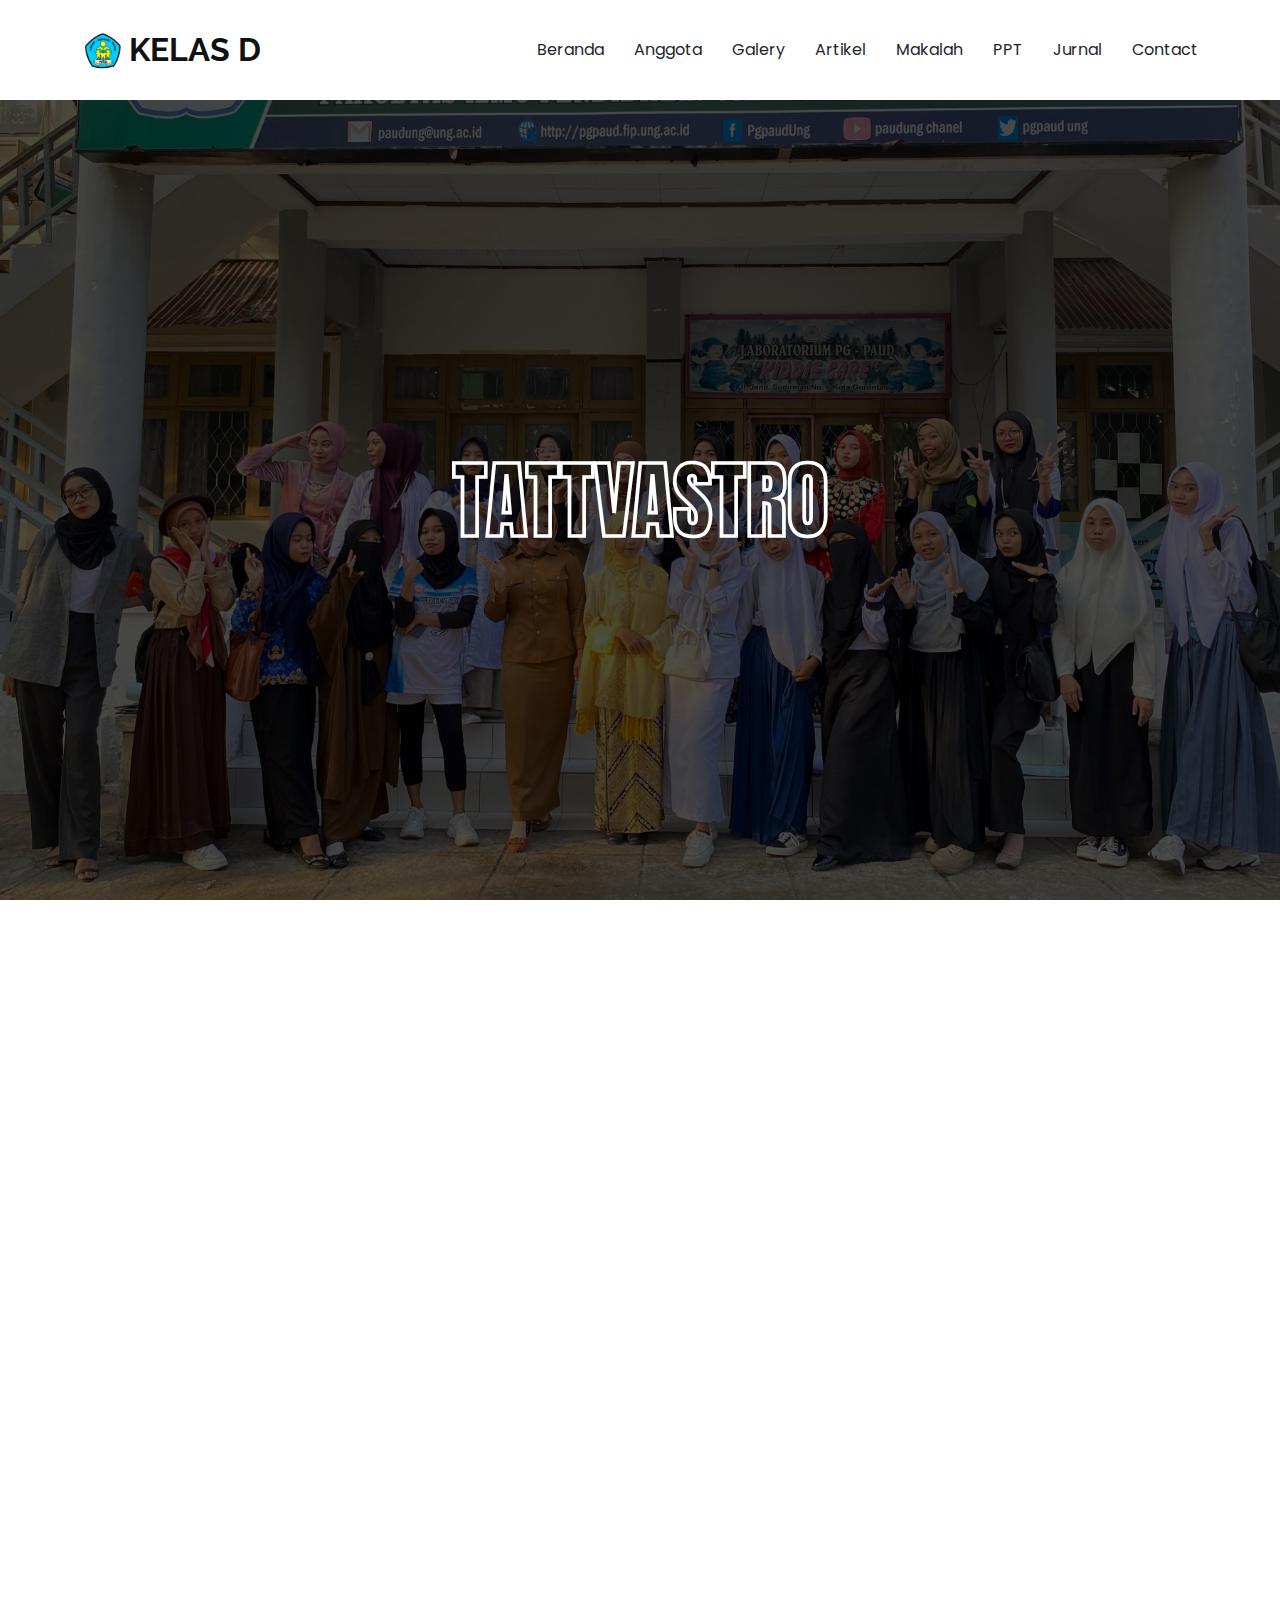
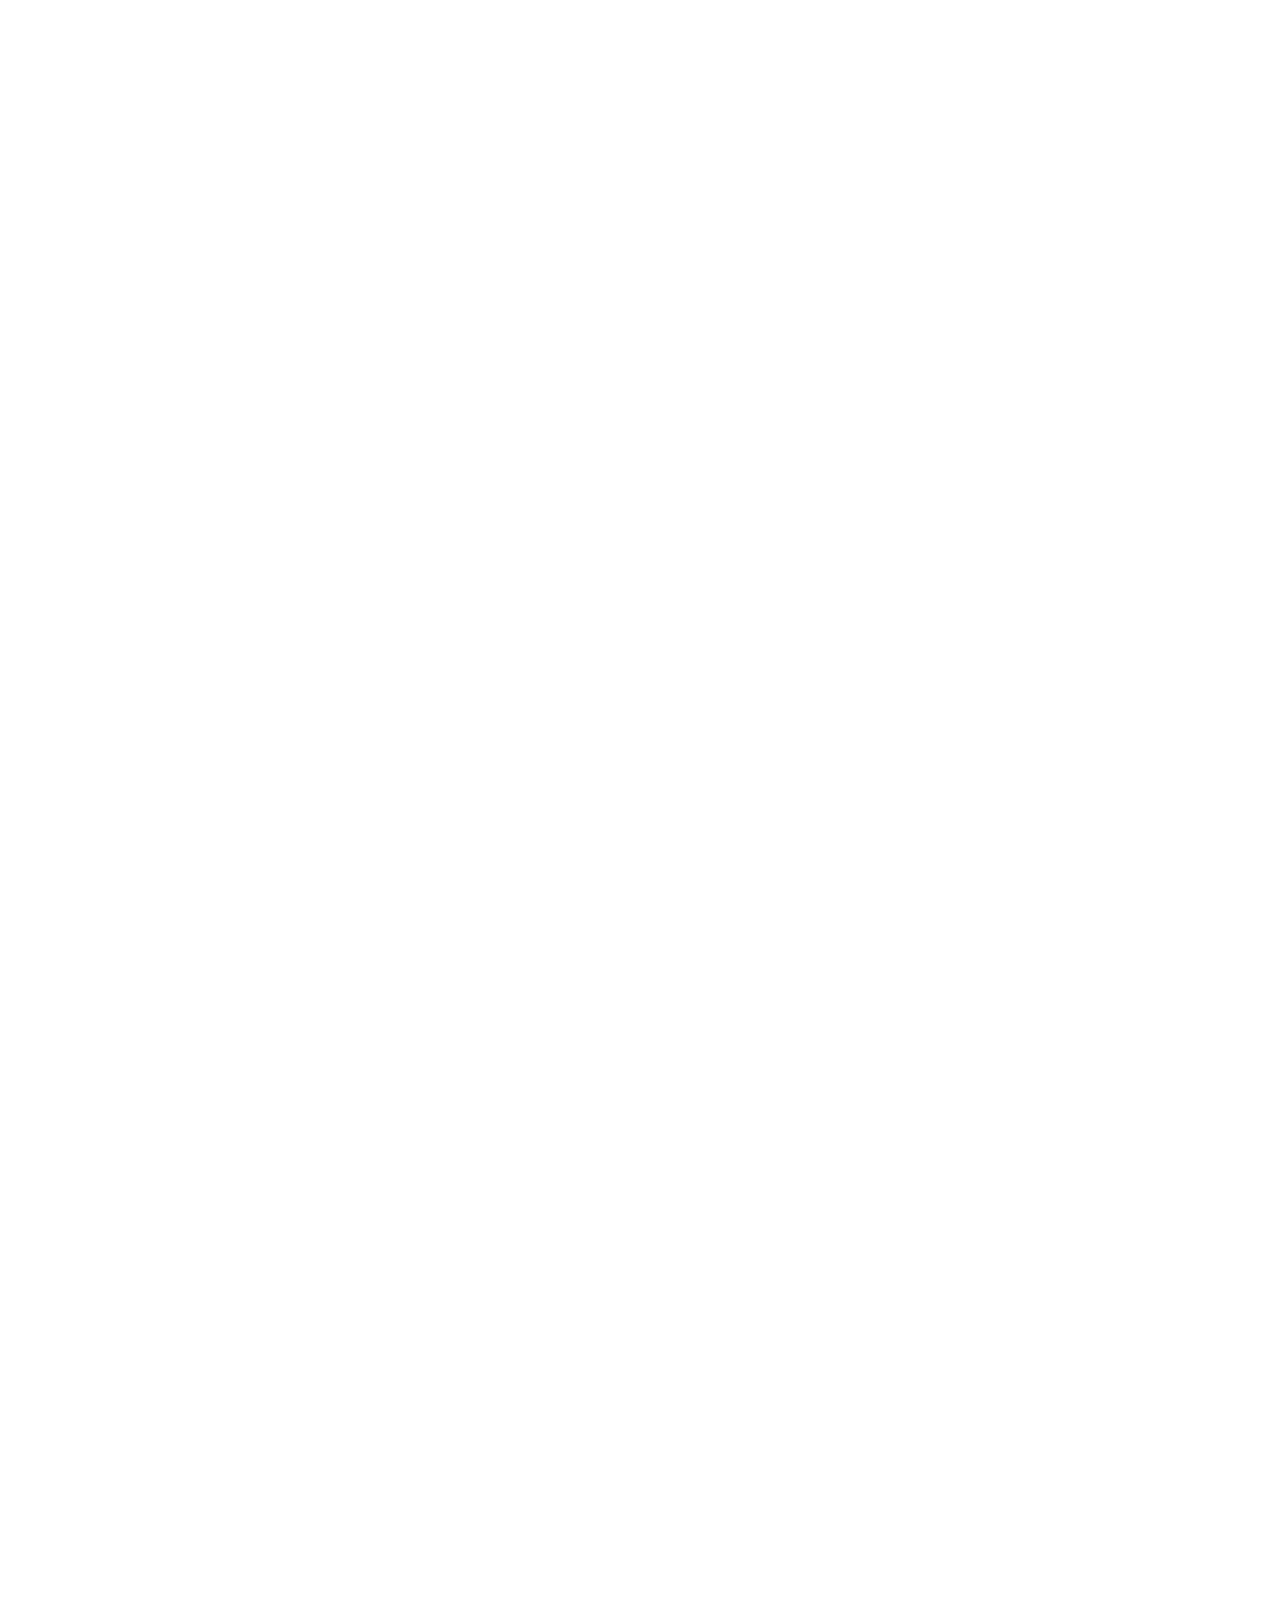
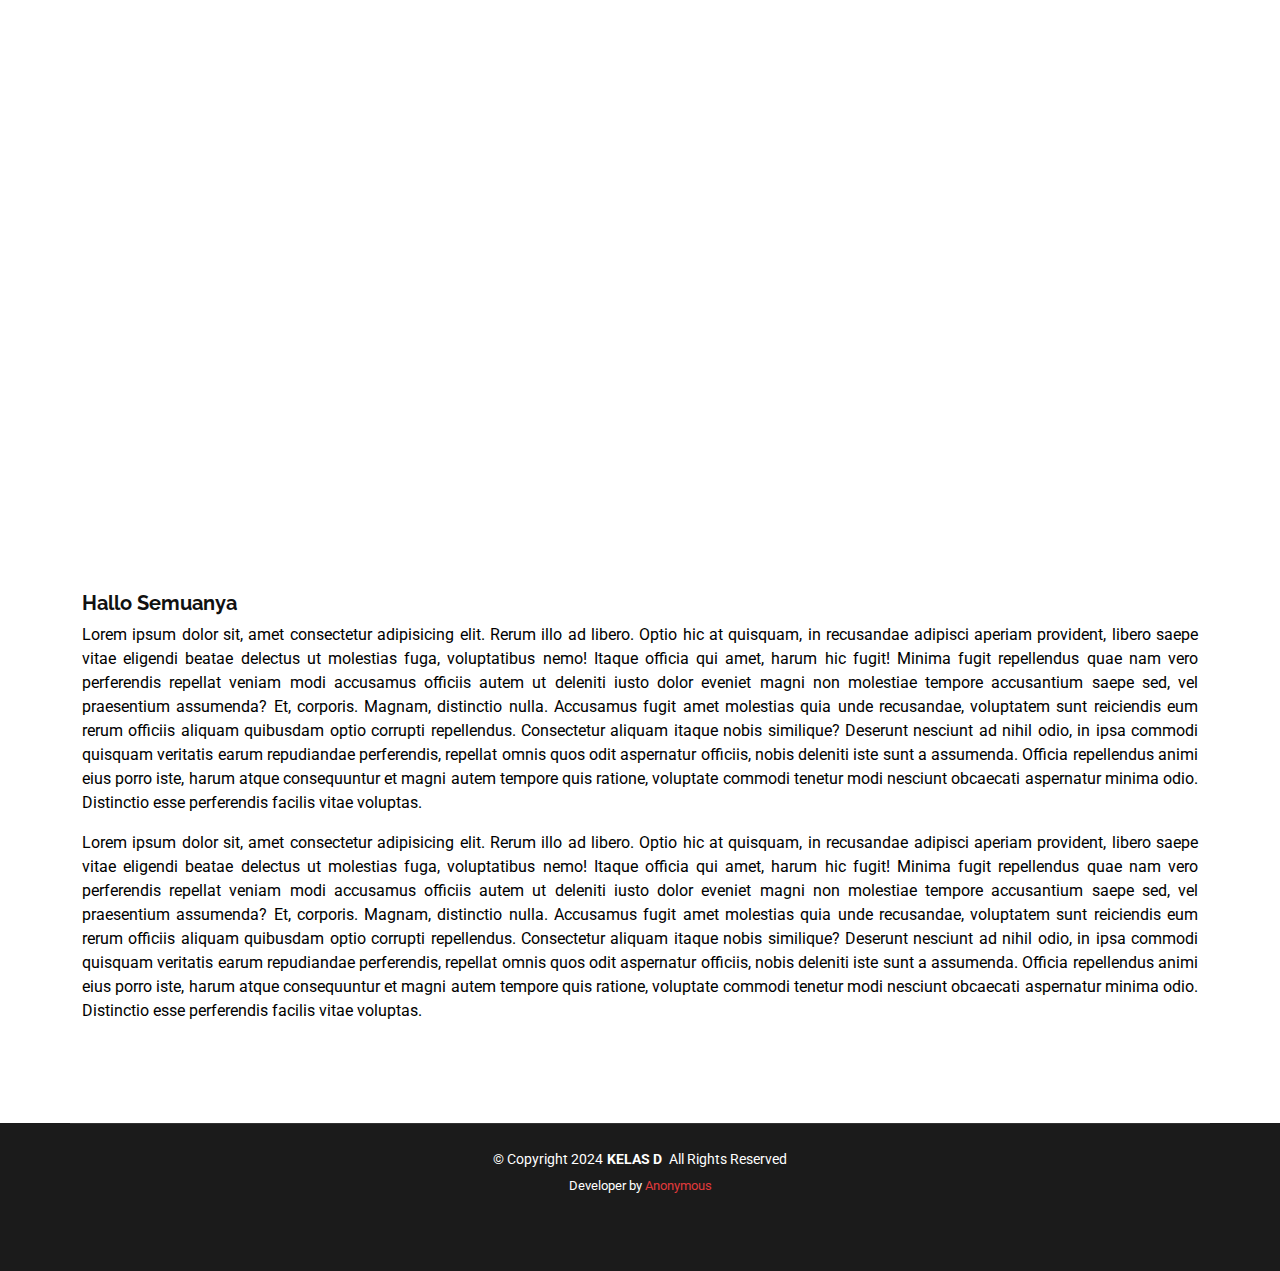
<file: index.html>
<!DOCTYPE html>
<html lang="en">

<head>
  <meta charset="utf-8">
  <meta content="width=device-width, initial-scale=1.0" name="viewport">
  <title>KELAS D - FAKULTAS ILMU PENDIDIKAN</title>
  <meta name="description" content="Website resmi Kelas D jurusan PGPAUD">
  <meta name="keywords" content="UNG,ung,fakultasilmupendidikan,pgsd">
  <meta property="og:image" content="https://tattvastro.github.io/assets/img/logopgpaud.png">

  <!-- Favicons -->
  <link href="assets/img/logopgpaud.png" rel="icon">
  <link href="assets/img/logopgpaud.png" rel="apple-touch-icon">

  <!-- Fonts -->
  <link href="https://fonts.googleapis.com" rel="preconnect">
  <link href="https://fonts.gstatic.com" rel="preconnect" crossorigin>
  <link href="https://fonts.googleapis.com/css2?family=Roboto:ital,wght@0,100;0,300;0,400;0,500;0,700;0,900;1,100;1,300;1,400;1,500;1,700;1,900&family=Poppins:ital,wght@0,100;0,200;0,300;0,400;0,500;0,600;0,700;0,800;0,900;1,100;1,200;1,300;1,400;1,500;1,600;1,700;1,800;1,900&family=Raleway:ital,wght@0,100;0,200;0,300;0,400;0,500;0,600;0,700;0,800;0,900;1,100;1,200;1,300;1,400;1,500;1,600;1,700;1,800;1,900&display=swap" rel="stylesheet">

  <!-- Vendor CSS Files -->
  <link href="assets/vendor/bootstrap/css/bootstrap.min.css" rel="stylesheet">
  <link href="assets/vendor/bootstrap-icons/bootstrap-icons.css" rel="stylesheet">
  <link href="assets/vendor/aos/aos.css" rel="stylesheet">
  <link href="assets/vendor/glightbox/css/glightbox.min.css" rel="stylesheet">
  <link href="assets/vendor/swiper/swiper-bundle.min.css" rel="stylesheet">

  <!-- Main CSS File -->
  <link href="assets/css/main.css" rel="stylesheet">

</head>

<body class="index-page">

  <header id="header" class="header d-flex align-items-center sticky-top">
    <div class="container-fluid container-xl position-relative d-flex align-items-center">

      <a href="index.html" class="logo d-flex align-items-center me-auto">
        <img src="assets/img/logopgpaud.png" alt="">
        <h1 class="sitename">KELAS D</h1>
      </a>

      <nav id="navmenu" class="navmenu">
        <ul>
          <li><a href="#hero">Beranda<br></a></li>
          <li><a href="#team">Anggota</a></li>
          <li><a href="gallery.html">Galery</a></li>
          <li><a href="artikel.html">Artikel</a></li>
          <li><a href="makalah.html">Makalah</a></li>
          <li><a href="ppt.html">PPT</a></li>
          <li><a href="jurnal.html">Jurnal</a></li>
          <li><a href="contact.html">Contact</a></li>
        </ul>
        <i class="mobile-nav-toggle d-xl-none bi bi-list"></i>
      </nav>
    </div>
  </header>

  <main>

    <!-- Hero Section -->
    <section id="hero" class="hero section">

      <img src="template/crs-1.jpg" alt="" data-aos="fade-in">

      <div class="container align-items-center">
        <div class="row text-center ">
          <div>
            <h2 data-aos="fade-up" data-aos-delay="100">TATTVASTRO</h2>
          </div>
        </div>
      </div>
    </section><!-- /Hero Section -->

    
    <!-- Team Section -->
    <section id="team" class="team section section-bg dark-background">
      <!-- Section Title -->
      <div class="container section-title" data-aos="fade-up">
        <h2>Anggota</h2>
        <p>Berikut Adalah Anggota Kelas Kami</p>
      </div><!-- End Section Title -->
      <div class="container">
        <div class="row gy-4">
          <div class="col-lg-3 col-md-6 d-flex align-items-stretch" data-aos="fade-up" data-aos-delay="100">
            <div class="team-member">
              <div class="member-img">
                <img src="assets/img/anggota/1.jpg" class="img-fluid" alt="">
                <div class="social">
                  <a href="https://www.instagram.com/pitahuna/"><i class="bi bi-instagram"></i></a>
                </div>
              </div>
              <div class="member-info">
                <h4>Walter White</h4>
                <span>Chief Executive Officer</span>
              </div>
            </div>
          </div><!-- End Team Member -->

          <div class="col-lg-3 col-md-6 d-flex align-items-stretch" data-aos="fade-up" data-aos-delay="200">
            <div class="team-member">
              <div class="member-img">
                <img src="assets/img/anggota/17.jpg" class="img-fluid" alt="">
                <div class="social">
                  <a href="https://www.instagram.com/sc.patuti_"><i class="bi bi-instagram"></i></a>
                </div>
              </div>
              <div class="member-info">
                <h4>Sarah Jhonson</h4>
                <span>Product Manager</span>
              </div>
            </div>
          </div><!-- End Team Member -->

          <div class="col-lg-3 col-md-6 d-flex align-items-stretch" data-aos="fade-up" data-aos-delay="300">
            <div class="team-member">
              <div class="member-img">
                <img src="assets/img/anggota/3.jpg" class="img-fluid" alt="">
                <div class="social">
                  <a href="https://www.instagram.com/salsabilasolang_/"><i class="bi bi-instagram"></i></a>
                </div>
              </div>
              <div class="member-info">
                <h4>William Anderson</h4>
                <span>CTO</span>
              </div>
            </div>
          </div><!-- End Team Member -->

          <div class="col-lg-3 col-md-6 d-flex align-items-stretch" data-aos="fade-up" data-aos-delay="400">
            <div class="team-member">
              <div class="member-img">
                <img src="assets/img/anggota/4.jpg" class="img-fluid" alt="">
                <div class="social">
                  <a href="https://www.instagram.com/_eeelviiii"><i class="bi bi-instagram"></i></a>
                </div>
              </div>
              <div class="member-info">
                <h4>Amanda Jepson</h4>
                <span>Accountant</span>
              </div>
            </div>
          </div><!-- End Team Member -->
          <div class="col-lg-3 col-md-6 d-flex align-items-stretch" data-aos="fade-up" data-aos-delay="400">
            <div class="team-member">
              <div class="member-img">
                <img src="assets/img/anggota/5.jpg" class="img-fluid" alt="">
                <div class="social">
                  <a href="https://www.instagram.com/_alyslmn"><i class="bi bi-instagram"></i></a>
                </div>
              </div>
              <div class="member-info">
                <h4>Amanda Jepson</h4>
                <span>Accountant</span>
              </div>
            </div>
          </div><!-- End Team Member -->
          <div class="col-lg-3 col-md-6 d-flex align-items-stretch" data-aos="fade-up" data-aos-delay="400">
            <div class="team-member">
              <div class="member-img">
                <img src="assets/img/anggota/6.jpg" class="img-fluid" alt="">
                <div class="social">
                  <a href="https://www.instagram.com/ri_jnnyy"><i class="bi bi-instagram"></i></a>
                </div>
              </div>
              <div class="member-info">
                <h4>Amanda Jepson</h4>
                <span>Accountant</span>
              </div>
            </div>
          </div><!-- End Team Member -->
          <div class="col-lg-3 col-md-6 d-flex align-items-stretch" data-aos="fade-up" data-aos-delay="400">
            <div class="team-member">
              <div class="member-img">
                <img src="assets/img/anggota/7.jpg" class="img-fluid" alt="">
                <div class="social">
                  <a href="https://www.instagram.com/_deliyawatihairi"><i class="bi bi-instagram"></i></a>
                </div>
              </div>
              <div class="member-info">
                <h4>Amanda Jepson</h4>
                <span>Accountant</span>
              </div>
            </div>
          </div><!-- End Team Member -->
          <div class="col-lg-3 col-md-6 d-flex align-items-stretch" data-aos="fade-up" data-aos-delay="400">
            <div class="team-member">
              <div class="member-img">
                <img src="assets/img/anggota/8.jpg" class="img-fluid" alt="">
                <div class="social">
                  <a href="https://www.instagram.com/iyutri_ladiku"><i class="bi bi-instagram"></i></a>
                </div>
              </div>
              <div class="member-info">
                <h4>Amanda Jepson</h4>
                <span>Accountant</span>
              </div>
            </div>
          </div><!-- End Team Member -->
          <div class="col-lg-3 col-md-6 d-flex align-items-stretch" data-aos="fade-up" data-aos-delay="400">
            <div class="team-member">
              <div class="member-img">
                <img src="assets/img/anggota/9.jpg" class="img-fluid" alt="">
                <div class="social">
                  <a href="https://www.instagram.com/ciannambo"><i class="bi bi-instagram"></i></a>
                </div>
              </div>
              <div class="member-info">
                <h4>Amanda Jepson</h4>
                <span>Accountant</span>
              </div>
            </div>
          </div><!-- End Team Member -->
          <div class="col-lg-3 col-md-6 d-flex align-items-stretch" data-aos="fade-up" data-aos-delay="400">
            <div class="team-member">
              <div class="member-img">
                <img src="assets/img/anggota/10.jpg" class="img-fluid" alt="">
                <div class="social">
                  <a href="https://www.instagram.com/dellabas_"><i class="bi bi-instagram"></i></a>
                </div>
              </div>
              <div class="member-info">
                <h4>Amanda Jepson</h4>
                <span>Accountant</span>
              </div>
            </div>
          </div><!-- End Team Member -->
          <div class="col-lg-3 col-md-6 d-flex align-items-stretch" data-aos="fade-up" data-aos-delay="400">
            <div class="team-member">
              <div class="member-img">
                <img src="assets/img/anggota/11.jpg" class="img-fluid" alt="">
                <div class="social">
                  <a href="https://www.instagram.com/4ntyl4bdlh"><i class="bi bi-instagram"></i></a>
                </div>
              </div>
              <div class="member-info">
                <h4>Amanda Jepson</h4>
                <span>Accountant</span>
              </div>
            </div>
          </div><!-- End Team Member -->
          <div class="col-lg-3 col-md-6 d-flex align-items-stretch" data-aos="fade-up" data-aos-delay="400">
            <div class="team-member">
              <div class="member-img">
                <img src="assets/img/anggota/12.jpg" class="img-fluid" alt="">
                <div class="social">
                  <a href="https://www.instagram.com/_lilaangrni"><i class="bi bi-instagram"></i></a>
                </div>
              </div>
              <div class="member-info">
                <h4>Amanda Jepson</h4>
                <span>Accountant</span>
              </div>
            </div>
          </div><!-- End Team Member -->
          <div class="col-lg-3 col-md-6 d-flex align-items-stretch" data-aos="fade-up" data-aos-delay="400">
            <div class="team-member">
              <div class="member-img">
                <img src="assets/img/anggota/13.jpg" class="img-fluid" alt="">
                <div class="social">
                  <a href="https://www.instagram.com/och2148"><i class="bi bi-instagram"></i></a>
                </div>
              </div>
              <div class="member-info">
                <h4>Amanda Jepson</h4>
                <span>Accountant</span>
              </div>
            </div>
          </div><!-- End Team Member -->
          <div class="col-lg-3 col-md-6 d-flex align-items-stretch" data-aos="fade-up" data-aos-delay="400">
            <div class="team-member">
              <div class="member-img">
                <img src="assets/img/anggota/14.jpg" class="img-fluid" alt="">
                <div class="social">
                  <a href="https://www.instagram.com/itaaa_05"><i class="bi bi-instagram"></i></a>
                </div>
              </div>
              <div class="member-info">
                <h4>Amanda Jepson</h4>
                <span>Accountant</span>
              </div>
            </div>
          </div><!-- End Team Member -->
          <div class="col-lg-3 col-md-6 d-flex align-items-stretch" data-aos="fade-up" data-aos-delay="400">
            <div class="team-member">
              <div class="member-img">
                <img src="assets/img/anggota/15.jpg" class="img-fluid" alt="">
                <div class="social">
                  <a href="https://www.instagram.com/nabilalalipa_"><i class="bi bi-instagram"></i></a>
                </div>
              </div>
              <div class="member-info">
                <h4>Amanda Jepson</h4>
                <span>Accountant</span>
              </div>
            </div>
          </div><!-- End Team Member -->
          <div class="col-lg-3 col-md-6 d-flex align-items-stretch" data-aos="fade-up" data-aos-delay="400">
            <div class="team-member">
              <div class="member-img">
                <img src="assets/img/anggota/16.jpg" class="img-fluid" alt="">
                <div class="social">
                  <a href="https://www.instagram.com/dewifitriani707"><i class="bi bi-instagram"></i></a>
                </div>
              </div>
              <div class="member-info">
                <h4>Amanda Jepson</h4>
                <span>Accountant</span>
              </div>
            </div>
          </div><!-- End Team Member -->
          <div class="col-lg-3 col-md-6 d-flex align-items-stretch" data-aos="fade-up" data-aos-delay="400">
            <div class="team-member">
              <div class="member-img">
                <img src="assets/img/anggota/2.jpg" class="img-fluid" alt="">
                <div class="social">
                  <a href="https://www.instagram.com/dea"><i class="bi bi-instagram"></i></a>
                </div>
              </div>
              <div class="member-info">
                <h4>Amanda Jepson</h4>
                <span>Accountant</span>
              </div>
            </div>
          </div><!-- End Team Member -->
          <div class="col-lg-3 col-md-6 d-flex align-items-stretch" data-aos="fade-up" data-aos-delay="400">
            <div class="team-member">
              <div class="member-img">
                <img src="assets/img/anggota/18.jpg" class="img-fluid" alt="">
                <div class="social">
                  <a href="https://www.instagram.com/uwuboo1001"><i class="bi bi-instagram"></i></a>
                </div>
              </div>
              <div class="member-info">
                <h4>Amanda Jepson</h4>
                <span>Accountant</span>
              </div>
            </div>
          </div><!-- End Team Member -->
          <div class="col-lg-3 col-md-6 d-flex align-items-stretch" data-aos="fade-up" data-aos-delay="400">
            <div class="team-member">
              <div class="member-img">
                <img src="assets/img/anggota/19.jpg" class="img-fluid" alt="">
                <div class="social">
                  <a href="https://www.instagram.com/zhwayusuf_"><i class="bi bi-instagram"></i></a>
                </div>
              </div>
              <div class="member-info">
                <h4>Amanda Jepson</h4>
                <span>Accountant</span>
              </div>
            </div>
          </div><!-- End Team Member -->

        </div>

      </div>

    </section><!-- /Team Section -->

    <section>
      <div class="container section-title" data-aos="fade-up">
        <h2>Tentang</h2>
        <p>Berikut Adalah Deskripsi tentang Kelas Kami</p>
      </div>
      <div class="container" style="text-align: justify;">
        <h5 class="fw-bold">Hallo Semuanya</h5>
        <p class="text-black">Lorem ipsum dolor sit, amet consectetur adipisicing elit. Rerum illo ad libero. Optio hic at quisquam, in recusandae adipisci aperiam provident, libero saepe vitae eligendi beatae delectus ut molestias fuga, voluptatibus nemo! Itaque officia qui amet, harum hic fugit! Minima fugit repellendus quae nam vero perferendis repellat veniam modi accusamus officiis autem ut deleniti iusto dolor eveniet magni non molestiae tempore accusantium saepe sed, vel praesentium assumenda? Et, corporis. Magnam, distinctio nulla. Accusamus fugit amet molestias quia unde recusandae, voluptatem sunt reiciendis eum rerum officiis aliquam quibusdam optio corrupti repellendus. Consectetur aliquam itaque nobis similique? Deserunt nesciunt ad nihil odio, in ipsa commodi quisquam veritatis earum repudiandae perferendis, repellat omnis quos odit aspernatur officiis, nobis deleniti iste sunt a assumenda. Officia repellendus animi eius porro iste, harum atque consequuntur et magni autem tempore quis ratione, voluptate commodi tenetur modi nesciunt obcaecati aspernatur minima odio. Distinctio esse perferendis facilis vitae voluptas.</p>
        <p class="text-black">Lorem ipsum dolor sit, amet consectetur adipisicing elit. Rerum illo ad libero. Optio hic at quisquam, in recusandae adipisci aperiam provident, libero saepe vitae eligendi beatae delectus ut molestias fuga, voluptatibus nemo! Itaque officia qui amet, harum hic fugit! Minima fugit repellendus quae nam vero perferendis repellat veniam modi accusamus officiis autem ut deleniti iusto dolor eveniet magni non molestiae tempore accusantium saepe sed, vel praesentium assumenda? Et, corporis. Magnam, distinctio nulla. Accusamus fugit amet molestias quia unde recusandae, voluptatem sunt reiciendis eum rerum officiis aliquam quibusdam optio corrupti repellendus. Consectetur aliquam itaque nobis similique? Deserunt nesciunt ad nihil odio, in ipsa commodi quisquam veritatis earum repudiandae perferendis, repellat omnis quos odit aspernatur officiis, nobis deleniti iste sunt a assumenda. Officia repellendus animi eius porro iste, harum atque consequuntur et magni autem tempore quis ratione, voluptate commodi tenetur modi nesciunt obcaecati aspernatur minima odio. Distinctio esse perferendis facilis vitae voluptas.</p>
      </div>
    </section>
  </main>

  <footer id="footer" class="footer dark-background">

    <div class="container copyright text-center mt-4">
      <p>© <span>Copyright</span> 2024<strong class="px-1 sitename">KELAS D</strong> <span>All Rights Reserved</span></p>
      <div class="credits">
        Developer by <a href="https://tattvastro.github.io/">Anonymous</a>
      </div>
    </div>

  </footer>

  <!-- Scroll Top -->
  <a href="#" id="scroll-top" class="scroll-top d-flex align-items-center justify-content-center"><i class="bi bi-arrow-up-short"></i></a>

  <!-- Vendor JS Files -->
  <script src="assets/vendor/bootstrap/js/bootstrap.bundle.min.js"></script>
  <script src="assets/vendor/php-email-form/validate.js"></script>
  <script src="assets/vendor/aos/aos.js"></script>
  <script src="assets/vendor/glightbox/js/glightbox.min.js"></script>
  <script src="assets/vendor/swiper/swiper-bundle.min.js"></script>
  <script src="assets/vendor/purecounter/purecounter_vanilla.js"></script>
  <script src="assets/vendor/imagesloaded/imagesloaded.pkgd.min.js"></script>
  <script src="assets/vendor/isotope-layout/isotope.pkgd.min.js"></script>

  <!-- Main JS File -->
  <script src="assets/js/main.js"></script>

</body>

</html>
</file>
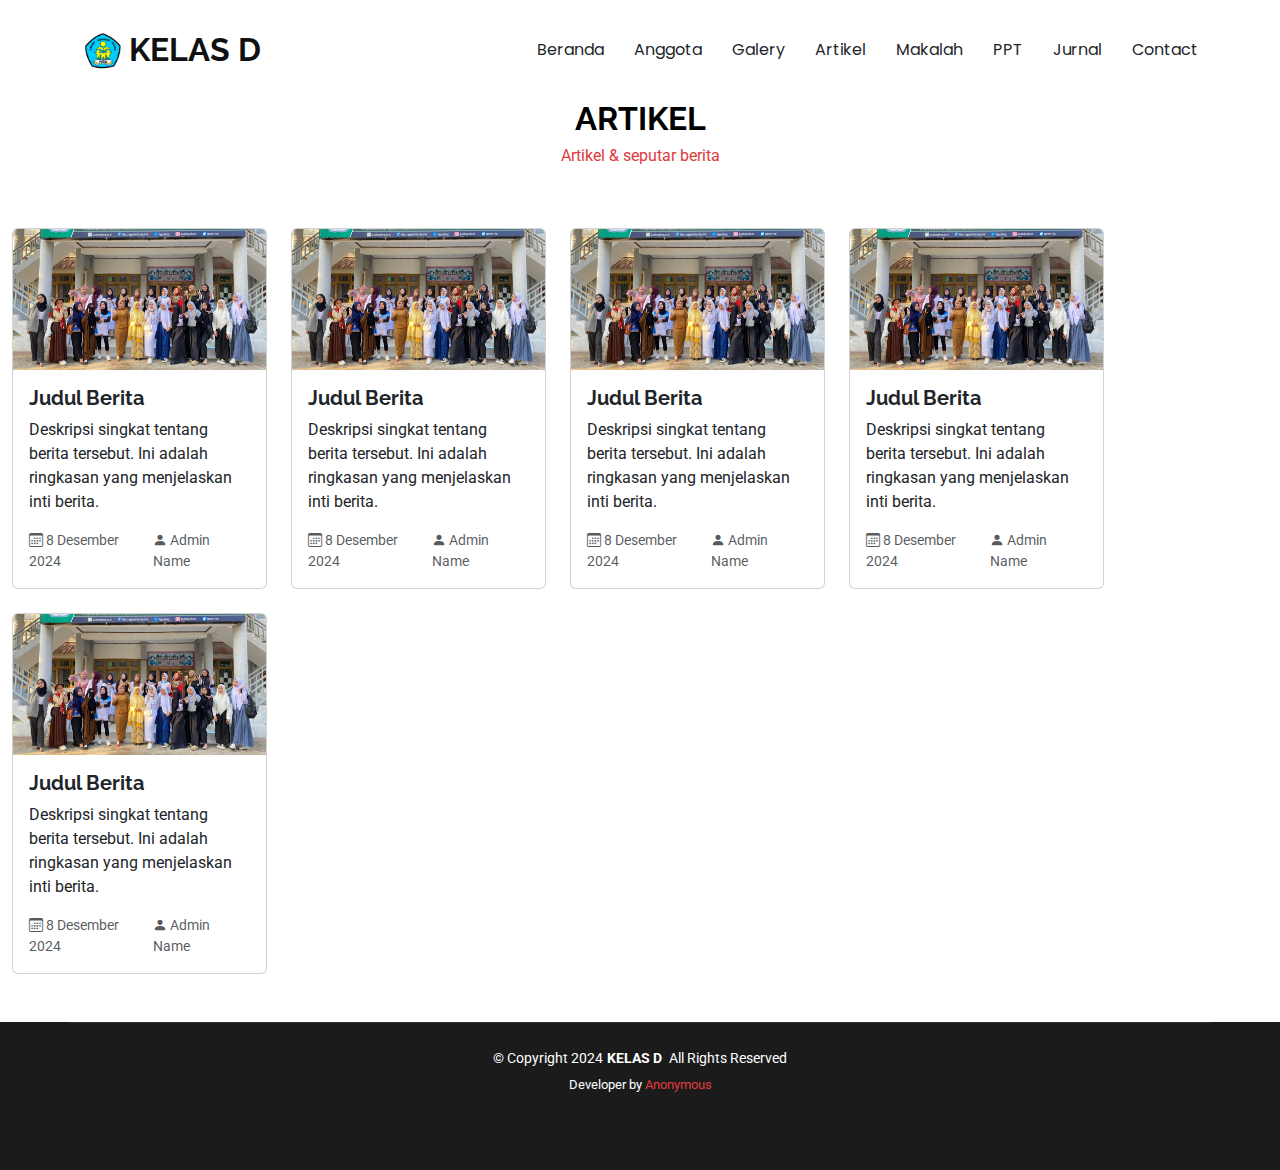
<file: artikel.html>
<!DOCTYPE html>
<html lang="en">

<head>
  <meta charset="utf-8">
  <meta content="width=device-width, initial-scale=1.0" name="viewport">
  <title>KELAS D - FAKULTAS ILMU PENDIDIKAN</title>
  <meta name="description" content="Website resmi Kelas D jurusan PGPAUD">
  <meta name="keywords" content="UNG,ung,fakultasilmupendidikan,pgsd">
  <meta property="og:image" content="https://tattvastro.github.io/assets/img/logopgpaud.png">

  <!-- Favicons -->
  <link href="assets/img/logopgpaud.png" rel="icon">
  <link href="assets/img/logopgpaud.png" rel="apple-touch-icon">

  <!-- Fonts -->
  <link href="https://fonts.googleapis.com" rel="preconnect">
  <link href="https://fonts.gstatic.com" rel="preconnect" crossorigin>
  <link href="https://fonts.googleapis.com/css2?family=Roboto:ital,wght@0,100;0,300;0,400;0,500;0,700;0,900;1,100;1,300;1,400;1,500;1,700;1,900&family=Poppins:ital,wght@0,100;0,200;0,300;0,400;0,500;0,600;0,700;0,800;0,900;1,100;1,200;1,300;1,400;1,500;1,600;1,700;1,800;1,900&family=Raleway:ital,wght@0,100;0,200;0,300;0,400;0,500;0,600;0,700;0,800;0,900;1,100;1,200;1,300;1,400;1,500;1,600;1,700;1,800;1,900&display=swap" rel="stylesheet">

  <!-- Vendor CSS Files -->
  <link href="assets/vendor/bootstrap/css/bootstrap.min.css" rel="stylesheet">
  <link href="assets/vendor/bootstrap-icons/bootstrap-icons.css" rel="stylesheet">
  <link href="assets/vendor/aos/aos.css" rel="stylesheet">
  <link href="assets/vendor/glightbox/css/glightbox.min.css" rel="stylesheet">
  <link href="assets/vendor/swiper/swiper-bundle.min.css" rel="stylesheet">

  <!-- Main CSS File -->
  <link href="assets/css/main.css" rel="stylesheet">

</head>

<body class="index-page">

  <header id="header" class="header d-flex align-items-center sticky-top">
    <div class="container-fluid container-xl position-relative d-flex align-items-center">

      <a href="index.html" class="logo d-flex align-items-center me-auto">
        <img src="assets/img/logopgpaud.png" alt="">
        <h1 class="sitename">KELAS D</h1>
      </a>

      <nav id="navmenu" class="navmenu">
        <ul>
          <li><a href="#hero">Beranda<br></a></li>
          <li><a href="#team">Anggota</a></li>
          <li><a href="gallery.html">Galery</a></li>
          <li><a href="artikel.html">Artikel</a></li>
          <li><a href="#">Makalah</a></li>
          <li><a href="#">PPT</a></li>
          <li><a href="#">Jurnal</a></li>
          <li><a href="contact.html">Contact</a></li>
        </ul>
        <i class="mobile-nav-toggle d-xl-none bi bi-list"></i>
      </nav>
    </div>
  </header>

  <main>
        <!-- Section Title -->
        <div class="container section-title" data-aos="fade-up">  
            <h2>Artikel</h2>  
            <p>Artikel & seputar berita</p>  
        </div><!-- End Section Title -->  
        <div class="row container align-items-center">  
            <div class="col-lg-3 col-md-3 mb-4">  
                <div class="card">  
                    <!-- Gambar Berita -->  
                    <img src="template/crs-1.jpg" class="card-img-top img-fluid" alt="Gambar Berita">  
                    <div class="card-body">  
                        <!-- Judul Berita -->  
                        <h5 class="card-title fw-bold">Judul Berita</h5>  
                        <!-- Deskripsi Berita -->  
                        <p class="card-text">Deskripsi singkat tentang berita tersebut. Ini adalah ringkasan yang menjelaskan inti berita.</p>  
                        <!-- Tanggal dan Admin -->  
                        <div class="d-flex justify-content-between">  
                            <small class="text-muted"><i class="bi bi-calendar3"></i> 8 Desember 2024</small>  
                            <small class="text-muted"><i class="bi bi-person-fill"></i> Admin Name</small>  
                        </div>  
                    </div>  
                </div>  
            </div>   
            <div class="col-lg-3 col-md-3 mb-4">  
                <div class="card">  
                    <!-- Gambar Berita -->  
                    <img src="template/crs-1.jpg" class="card-img-top img-fluid" alt="Gambar Berita">  
                    <div class="card-body">  
                        <!-- Judul Berita -->  
                        <h5 class="card-title fw-bold">Judul Berita</h5>  
                        <!-- Deskripsi Berita -->  
                        <p class="card-text">Deskripsi singkat tentang berita tersebut. Ini adalah ringkasan yang menjelaskan inti berita.</p>  
                        <!-- Tanggal dan Admin -->  
                        <div class="d-flex justify-content-between">  
                            <small class="text-muted"><i class="bi bi-calendar3"></i> 8 Desember 2024</small>  
                            <small class="text-muted"><i class="bi bi-person-fill"></i> Admin Name</small>  
                        </div>  
                    </div>  
                </div>  
            </div>   
            <div class="col-lg-3 col-md-3 mb-4">  
                <div class="card">  
                    <!-- Gambar Berita -->  
                    <img src="template/crs-1.jpg" class="card-img-top img-fluid" alt="Gambar Berita">  
                    <div class="card-body">  
                        <!-- Judul Berita -->  
                        <h5 class="card-title fw-bold">Judul Berita</h5>  
                        <!-- Deskripsi Berita -->  
                        <p class="card-text">Deskripsi singkat tentang berita tersebut. Ini adalah ringkasan yang menjelaskan inti berita.</p>  
                        <!-- Tanggal dan Admin -->  
                        <div class="d-flex justify-content-between">  
                            <small class="text-muted"><i class="bi bi-calendar3"></i> 8 Desember 2024</small>  
                            <small class="text-muted"><i class="bi bi-person-fill"></i> Admin Name</small>  
                        </div>  
                    </div>  
                </div>  
            </div>   
            <div class="col-lg-3 col-md-3 mb-4">  
                <div class="card">  
                    <!-- Gambar Berita -->  
                    <img src="template/crs-1.jpg" class="card-img-top img-fluid" alt="Gambar Berita">  
                    <div class="card-body">  
                        <!-- Judul Berita -->  
                        <h5 class="card-title fw-bold">Judul Berita</h5>  
                        <!-- Deskripsi Berita -->  
                        <p class="card-text">Deskripsi singkat tentang berita tersebut. Ini adalah ringkasan yang menjelaskan inti berita.</p>  
                        <!-- Tanggal dan Admin -->  
                        <div class="d-flex justify-content-between">  
                            <small class="text-muted"><i class="bi bi-calendar3"></i> 8 Desember 2024</small>  
                            <small class="text-muted"><i class="bi bi-person-fill"></i> Admin Name</small>  
                        </div>  
                    </div>  
                </div>  
            </div>   
            <div class="col-lg-3 col-md-3 mb-4">  
                <div class="card">  
                    <!-- Gambar Berita -->  
                    <img src="template/crs-1.jpg" class="card-img-top img-fluid" alt="Gambar Berita">  
                    <div class="card-body">  
                        <!-- Judul Berita -->  
                        <h5 class="card-title fw-bold">Judul Berita</h5>  
                        <!-- Deskripsi Berita -->  
                        <p class="card-text">Deskripsi singkat tentang berita tersebut. Ini adalah ringkasan yang menjelaskan inti berita.</p>  
                        <!-- Tanggal dan Admin -->  
                        <div class="d-flex justify-content-between">  
                            <small class="text-muted"><i class="bi bi-calendar3"></i> 8 Desember 2024</small>  
                            <small class="text-muted"><i class="bi bi-person-fill"></i> Admin Name</small>  
                        </div>  
                    </div>  
                </div>  
            </div>   
        </div>
  </main>

  <footer id="footer" class="footer dark-background">

    <div class="container copyright text-center mt-4">
      <p>© <span>Copyright</span> 2024<strong class="px-1 sitename">KELAS D</strong> <span>All Rights Reserved</span></p>
      <div class="credits">
        Developer by <a href="https://tattvastro.github.io/">Anonymous</a>
      </div>
    </div>

  </footer>

  <!-- Scroll Top -->
  <a href="#" id="scroll-top" class="scroll-top d-flex align-items-center justify-content-center"><i class="bi bi-arrow-up-short"></i></a>

  <!-- Vendor JS Files -->
  <script src="assets/vendor/bootstrap/js/bootstrap.bundle.min.js"></script>
  <script src="assets/vendor/php-email-form/validate.js"></script>
  <script src="assets/vendor/aos/aos.js"></script>
  <script src="assets/vendor/glightbox/js/glightbox.min.js"></script>
  <script src="assets/vendor/swiper/swiper-bundle.min.js"></script>
  <script src="assets/vendor/purecounter/purecounter_vanilla.js"></script>
  <script src="assets/vendor/imagesloaded/imagesloaded.pkgd.min.js"></script>
  <script src="assets/vendor/isotope-layout/isotope.pkgd.min.js"></script>

  <!-- Main JS File -->
  <script src="assets/js/main.js"></script>

</body>

</html>
</file>
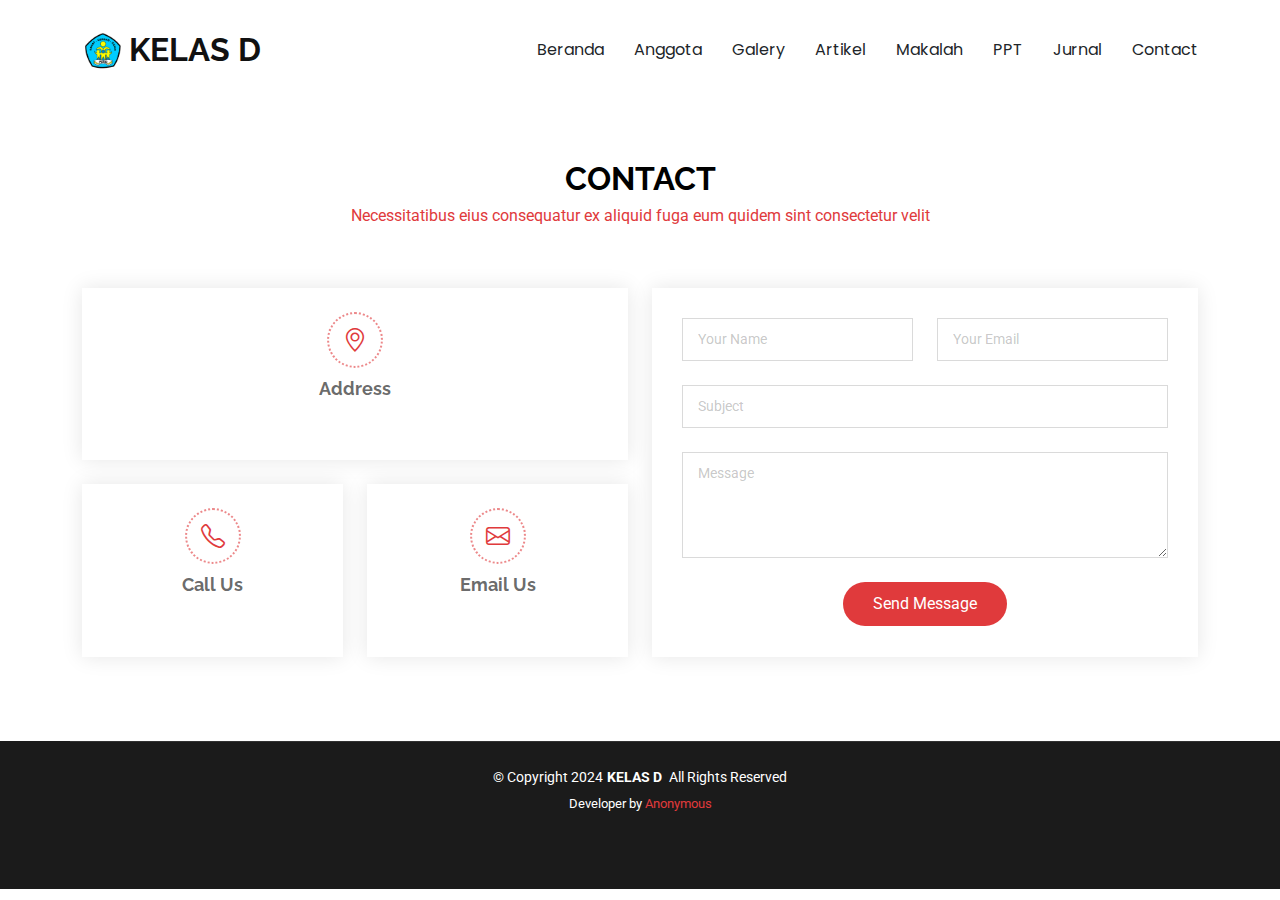
<file: contact.html>
<!DOCTYPE html>
<html lang="en">

<head>
  <meta charset="utf-8">
  <meta content="width=device-width, initial-scale=1.0" name="viewport">
  <title>KELAS D - FAKULTAS ILMU PENDIDIKAN</title>
  <meta name="description" content="Website resmi Kelas D jurusan PGPAUD">
  <meta name="keywords" content="UNG,ung,fakultasilmupendidikan,pgsd">
  <meta property="og:image" content="https://tattvastro.github.io/assets/img/logopgpaud.png">

  <!-- Favicons -->
  <link href="assets/img/logopgpaud.png" rel="icon">
  <link href="assets/img/logopgpaud.png" rel="apple-touch-icon">

  <!-- Fonts -->
  <link href="https://fonts.googleapis.com" rel="preconnect">
  <link href="https://fonts.gstatic.com" rel="preconnect" crossorigin>
  <link href="https://fonts.googleapis.com/css2?family=Roboto:ital,wght@0,100;0,300;0,400;0,500;0,700;0,900;1,100;1,300;1,400;1,500;1,700;1,900&family=Poppins:ital,wght@0,100;0,200;0,300;0,400;0,500;0,600;0,700;0,800;0,900;1,100;1,200;1,300;1,400;1,500;1,600;1,700;1,800;1,900&family=Raleway:ital,wght@0,100;0,200;0,300;0,400;0,500;0,600;0,700;0,800;0,900;1,100;1,200;1,300;1,400;1,500;1,600;1,700;1,800;1,900&display=swap" rel="stylesheet">

  <!-- Vendor CSS Files -->
  <link href="assets/vendor/bootstrap/css/bootstrap.min.css" rel="stylesheet">
  <link href="assets/vendor/bootstrap-icons/bootstrap-icons.css" rel="stylesheet">
  <link href="assets/vendor/aos/aos.css" rel="stylesheet">
  <link href="assets/vendor/glightbox/css/glightbox.min.css" rel="stylesheet">
  <link href="assets/vendor/swiper/swiper-bundle.min.css" rel="stylesheet">

  <!-- Main CSS File -->
  <link href="assets/css/main.css" rel="stylesheet">

</head>

<body class="index-page">

  <header id="header" class="header d-flex align-items-center sticky-top">
    <div class="container-fluid container-xl position-relative d-flex align-items-center">

      <a href="index.html" class="logo d-flex align-items-center me-auto">
        <img src="assets/img/logopgpaud.png" alt="">
        <h1 class="sitename">KELAS D</h1>
      </a>

      <nav id="navmenu" class="navmenu">
        <ul>
          <li><a href="#hero">Beranda<br></a></li>
          <li><a href="#team">Anggota</a></li>
          <li><a href="gallery.html">Galery</a></li>
          <li><a href="#portfolio">Artikel</a></li>
          <li><a href="#">Makalah</a></li>
          <li><a href="#">PPT</a></li>
          <li><a href="#">Jurnal</a></li>
          <li><a href="#contact">Contact</a></li>
        </ul>
        <i class="mobile-nav-toggle d-xl-none bi bi-list"></i>
      </nav>
    </div>
  </header>
<main>
    <section id="contact" class="contact section">

        <!-- Section Title -->
        <div class="container section-title" data-aos="fade-up">
          <h2>Contact</h2>
          <p>Necessitatibus eius consequatur ex aliquid fuga eum quidem sint consectetur velit</p>
        </div><!-- End Section Title -->
        
        <div class="container" data-aos="fade-up" data-aos-delay="100">
        
          <div class="row gy-4">
            <div class="col-lg-6 ">
              <div class="row gy-4">
        
                <div class="col-lg-12">
                  <div class="info-item d-flex flex-column justify-content-center align-items-center" data-aos="fade-up" data-aos-delay="200">
                    <i class="bi bi-geo-alt"></i>
                    <h3>Address</h3>
                    <p>A108 Adam Street, New York, NY 535022</p>
                  </div>
                </div><!-- End Info Item -->
        
                <div class="col-md-6">
                  <div class="info-item d-flex flex-column justify-content-center align-items-center" data-aos="fade-up" data-aos-delay="300">
                    <i class="bi bi-telephone"></i>
                    <h3>Call Us</h3>
                    <p>+1 5589 55488 55</p>
                  </div>
                </div><!-- End Info Item -->
        
                <div class="col-md-6">
                  <div class="info-item d-flex flex-column justify-content-center align-items-center" data-aos="fade-up" data-aos-delay="400">
                    <i class="bi bi-envelope"></i>
                    <h3>Email Us</h3>
                    <p>info@example.com</p>
                  </div>
                </div><!-- End Info Item -->
        
              </div>
            </div>
        
            <div class="col-lg-6">
              <form action="forms/contact.php" method="post" class="php-email-form" data-aos="fade-up" data-aos-delay="500">
                <div class="row gy-4">
        
                  <div class="col-md-6">
                    <input type="text" name="name" class="form-control" placeholder="Your Name" required="">
                  </div>
        
                  <div class="col-md-6 ">
                    <input type="email" class="form-control" name="email" placeholder="Your Email" required="">
                  </div>
        
                  <div class="col-md-12">
                    <input type="text" class="form-control" name="subject" placeholder="Subject" required="">
                  </div>
        
                  <div class="col-md-12">
                    <textarea class="form-control" name="message" rows="4" placeholder="Message" required=""></textarea>
                  </div>
        
                  <div class="col-md-12 text-center">
                    <div class="loading">Loading</div>
                    <div class="error-message"></div>
                    <div class="sent-message">Your message has been sent. Thank you!</div>
        
                    <button type="submit">Send Message</button>
                  </div>
        
                </div>
              </form>
            </div><!-- End Contact Form -->
        
          </div>
        
        </div>
        
        </section><!-- /Contact Section -->
</main>

<footer id="footer" class="footer dark-background">

    <div class="container copyright text-center mt-4">
      <p>© <span>Copyright</span> 2024<strong class="px-1 sitename">KELAS D</strong> <span>All Rights Reserved</span></p>
      <div class="credits">
        Developer by <a href="https://tattvastro.github.io/">Anonymous</a>
      </div>
    </div>

  </footer>

  <!-- Scroll Top -->
  <a href="#" id="scroll-top" class="scroll-top d-flex align-items-center justify-content-center"><i class="bi bi-arrow-up-short"></i></a>

  <!-- Vendor JS Files -->
  <script src="assets/vendor/bootstrap/js/bootstrap.bundle.min.js"></script>
  <script src="assets/vendor/php-email-form/validate.js"></script>
  <script src="assets/vendor/aos/aos.js"></script>
  <script src="assets/vendor/glightbox/js/glightbox.min.js"></script>
  <script src="assets/vendor/swiper/swiper-bundle.min.js"></script>
  <script src="assets/vendor/purecounter/purecounter_vanilla.js"></script>
  <script src="assets/vendor/imagesloaded/imagesloaded.pkgd.min.js"></script>
  <script src="assets/vendor/isotope-layout/isotope.pkgd.min.js"></script>

  <!-- Main JS File -->
  <script src="assets/js/main.js"></script>

</body>

</html>
</file>
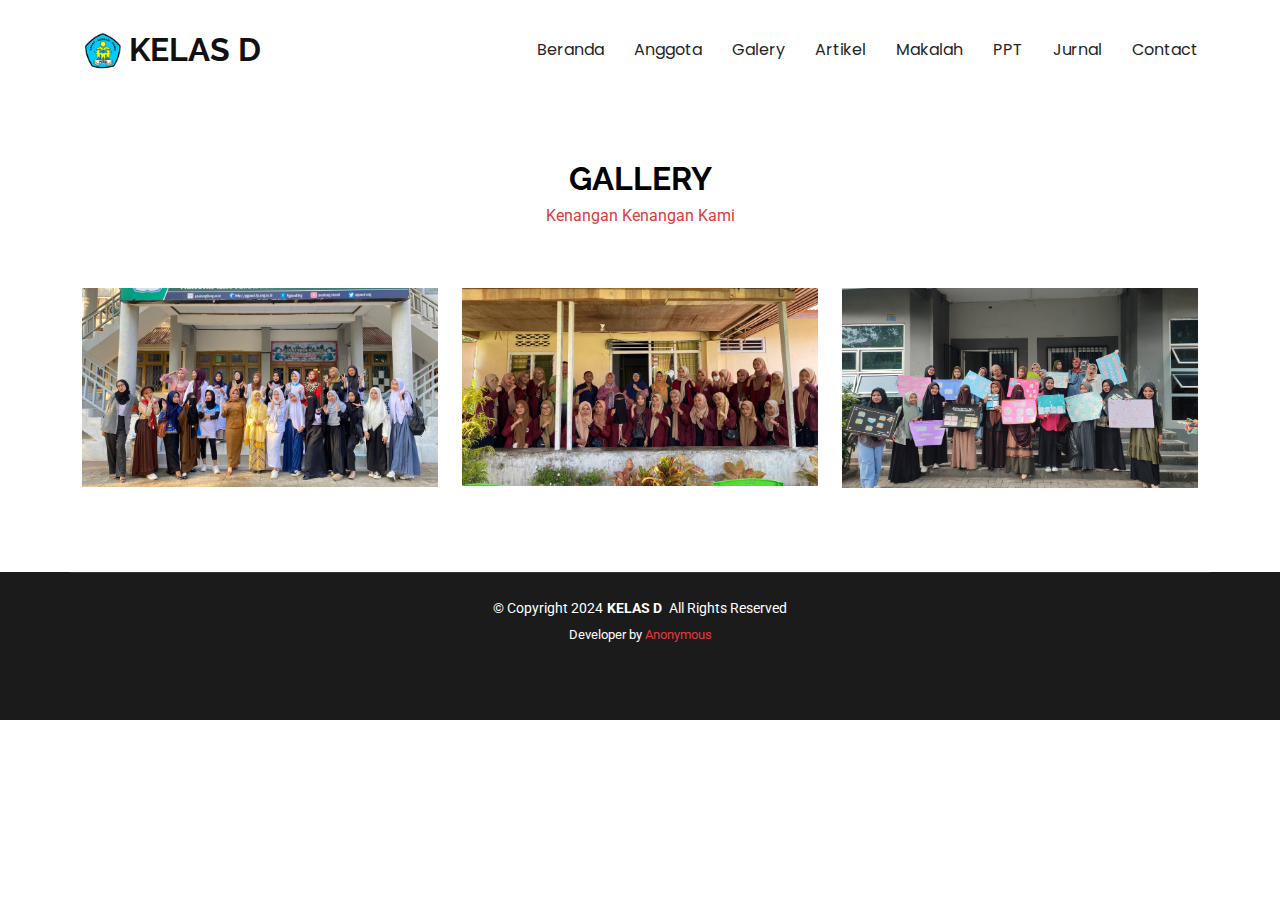
<file: gallery.html>
<!DOCTYPE html>
<html lang="en">

<head>
  <meta charset="utf-8">
  <meta content="width=device-width, initial-scale=1.0" name="viewport">
  <title>KELAS D - FAKULTAS ILMU PENDIDIKAN</title>
  <meta name="description" content="Website resmi Kelas D jurusan PGPAUD">
  <meta name="keywords" content="UNG,ung,fakultasilmupendidikan,pgsd">
  <meta property="og:image" content="https://tattvastro.github.io/assets/img/logopgpaud.png">

  <!-- Favicons -->
  <link href="assets/img/logopgpaud.png" rel="icon">
  <link href="assets/img/logopgpaud.png" rel="apple-touch-icon">

  <!-- Fonts -->
  <link href="https://fonts.googleapis.com" rel="preconnect">
  <link href="https://fonts.gstatic.com" rel="preconnect" crossorigin>
  <link href="https://fonts.googleapis.com/css2?family=Roboto:ital,wght@0,100;0,300;0,400;0,500;0,700;0,900;1,100;1,300;1,400;1,500;1,700;1,900&family=Poppins:ital,wght@0,100;0,200;0,300;0,400;0,500;0,600;0,700;0,800;0,900;1,100;1,200;1,300;1,400;1,500;1,600;1,700;1,800;1,900&family=Raleway:ital,wght@0,100;0,200;0,300;0,400;0,500;0,600;0,700;0,800;0,900;1,100;1,200;1,300;1,400;1,500;1,600;1,700;1,800;1,900&display=swap" rel="stylesheet">

  <!-- Vendor CSS Files -->
  <link href="assets/vendor/bootstrap/css/bootstrap.min.css" rel="stylesheet">
  <link href="assets/vendor/bootstrap-icons/bootstrap-icons.css" rel="stylesheet">
  <link href="assets/vendor/aos/aos.css" rel="stylesheet">
  <link href="assets/vendor/glightbox/css/glightbox.min.css" rel="stylesheet">
  <link href="assets/vendor/swiper/swiper-bundle.min.css" rel="stylesheet">

  <!-- Main CSS File -->
  <link href="assets/css/main.css" rel="stylesheet">

</head>

<body class="index-page">

  <header id="header" class="header d-flex align-items-center sticky-top">
    <div class="container-fluid container-xl position-relative d-flex align-items-center">

      <a href="index.html" class="logo d-flex align-items-center me-auto">
        <img src="assets/img/logopgpaud.png" alt="">
        <h1 class="sitename">KELAS D</h1>
      </a>

      <nav id="navmenu" class="navmenu">
        <ul>
          <li><a href="#hero">Beranda<br></a></li>
          <li><a href="#team">Anggota</a></li>
          <li><a href="gallery.html">Galery</a></li>
          <li><a href="artikel.html">Artikel</a></li>
          <li><a href="#">Makalah</a></li>
          <li><a href="#">PPT</a></li>
          <li><a href="#">Jurnal</a></li>
          <li><a href="contact.html">Contact</a></li>
        </ul>
        <i class="mobile-nav-toggle d-xl-none bi bi-list"></i>
      </nav>
    </div>
  </header>

  <main>
    <!-- Portfolio Section -->
<section id="portfolio" class="portfolio section">

    <!-- Section Title -->
    <div class="container section-title" data-aos="fade-up">
      <h2>Gallery</h2>
      <p>Kenangan Kenangan Kami</p>
    </div><!-- End Section Title -->
    
    <div class="container">
    
      <div class="isotope-layout" data-default-filter="*" data-layout="masonry" data-sort="original-order">    
        <div class="row gy-4 isotope-container" data-aos="fade-up" data-aos-delay="200">
          <div class="col-lg-4 col-md-6 portfolio-item isotope-item filter-app">
            <div class="portfolio-content h-100">
              <img src="template/crs-1.jpg" class="img-fluid" alt="">
              <div class="portfolio-info">
                <p>Ini foto</p>
                <a href="template/crs-1.jpg" title="App 1" data-gallery="portfolio-gallery-app" class="glightbox preview-link"><i class="bi bi-zoom-in"></i></a>
              </div>
            </div>
          </div><!-- End Portfolio Item -->
    
          <div class="col-lg-4 col-md-6 portfolio-item isotope-item filter-product">
            <div class="portfolio-content h-100">
              <img src="template/crs-2.jpg" class="img-fluid" alt="">
              <div class="portfolio-info">
                <p>Ini foto</p>
                <a href="template/crs-2.jpg" title="Product 1" data-gallery="portfolio-gallery-product" class="glightbox preview-link"><i class="bi bi-zoom-in"></i></a>
              </div>
            </div>
          </div><!-- End Portfolio Item -->
    
          <div class="col-lg-4 col-md-6 portfolio-item isotope-item filter-branding">
            <div class="portfolio-content h-100">
              <img src="template/crs-3.jpg" class="img-fluid" alt="">
              <div class="portfolio-info">
                <p>Ini foto</p>
                <a href="template/crs-3.jpg" title="Branding 1" data-gallery="portfolio-gallery-branding" class="glightbox preview-link"><i class="bi bi-zoom-in"></i></a>
              </div>
            </div>
          </div><!-- End Portfolio Item -->    
        </div><!-- End Portfolio Container -->
    
      </div>
    
    </div>
    
    </section><!-- /Portfolio Section -->
  </main>

  <footer id="footer" class="footer dark-background">

    <div class="container copyright text-center mt-4">
      <p>© <span>Copyright</span> 2024<strong class="px-1 sitename">KELAS D</strong> <span>All Rights Reserved</span></p>
      <div class="credits">
        Developer by <a href="https://tattvastro.github.io/">Anonymous</a>
      </div>
    </div>

  </footer>

  <!-- Scroll Top -->
  <a href="#" id="scroll-top" class="scroll-top d-flex align-items-center justify-content-center"><i class="bi bi-arrow-up-short"></i></a>

  <!-- Vendor JS Files -->
  <script src="assets/vendor/bootstrap/js/bootstrap.bundle.min.js"></script>
  <script src="assets/vendor/php-email-form/validate.js"></script>
  <script src="assets/vendor/aos/aos.js"></script>
  <script src="assets/vendor/glightbox/js/glightbox.min.js"></script>
  <script src="assets/vendor/swiper/swiper-bundle.min.js"></script>
  <script src="assets/vendor/purecounter/purecounter_vanilla.js"></script>
  <script src="assets/vendor/imagesloaded/imagesloaded.pkgd.min.js"></script>
  <script src="assets/vendor/isotope-layout/isotope.pkgd.min.js"></script>

  <!-- Main JS File -->
  <script src="assets/js/main.js"></script>

</body>

</html>
</file>
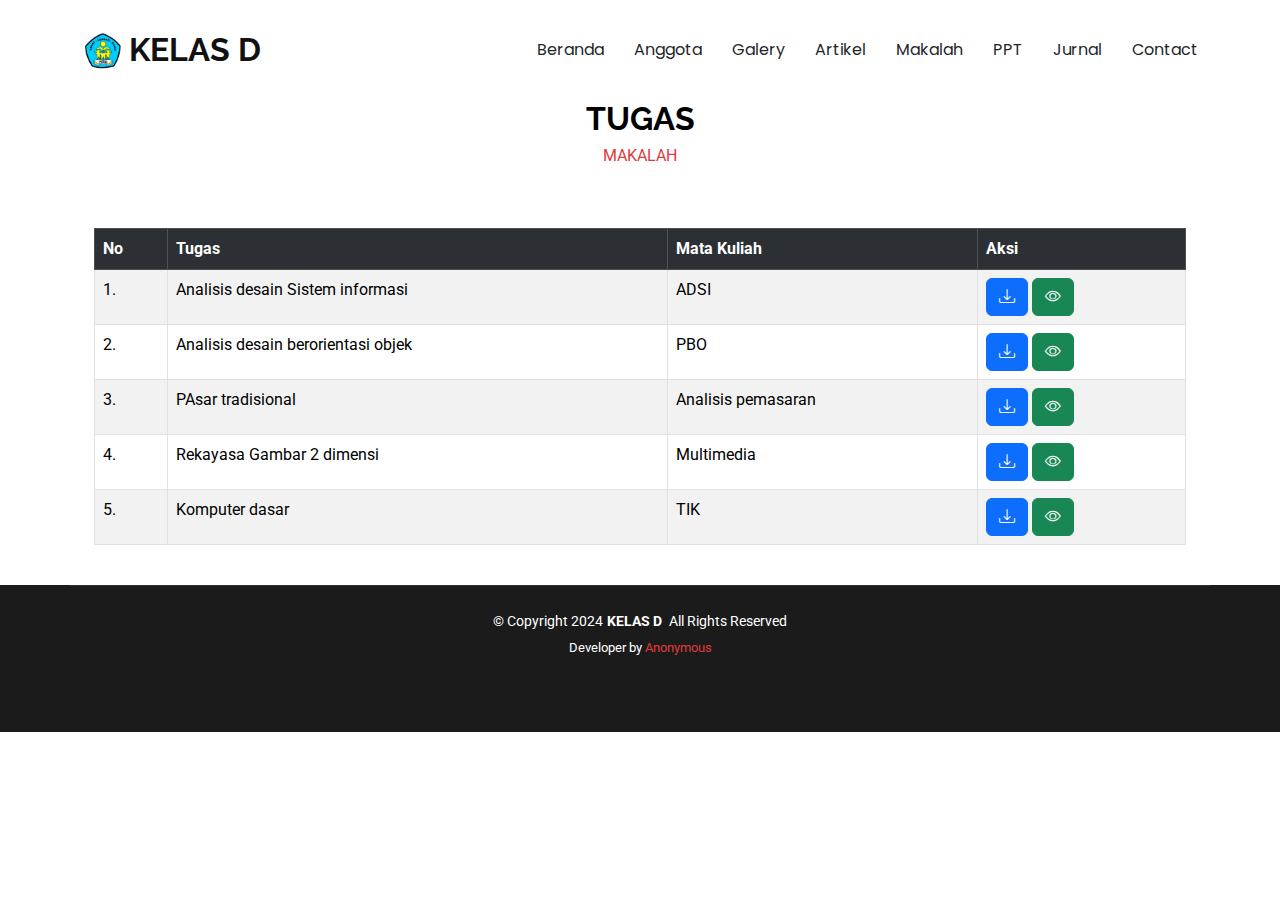
<file: makalah.html>
<!DOCTYPE html>
<html lang="en">

<head>
  <meta charset="utf-8">
  <meta content="width=device-width, initial-scale=1.0" name="viewport">
  <title>KELAS D - FAKULTAS ILMU PENDIDIKAN</title>
  <meta name="description" content="Website resmi Kelas D jurusan PGPAUD">
  <meta name="keywords" content="UNG,ung,fakultasilmupendidikan,pgsd">
  <meta property="og:image" content="https://tattvastro.github.io/assets/img/logopgpaud.png">

  <!-- Favicons -->
  <link href="assets/img/logopgpaud.png" rel="icon">
  <link href="assets/img/logopgpaud.png" rel="apple-touch-icon">

  <!-- Fonts -->
  <link href="https://fonts.googleapis.com" rel="preconnect">
  <link href="https://fonts.gstatic.com" rel="preconnect" crossorigin>
  <link href="https://fonts.googleapis.com/css2?family=Roboto:ital,wght@0,100;0,300;0,400;0,500;0,700;0,900;1,100;1,300;1,400;1,500;1,700;1,900&family=Poppins:ital,wght@0,100;0,200;0,300;0,400;0,500;0,600;0,700;0,800;0,900;1,100;1,200;1,300;1,400;1,500;1,600;1,700;1,800;1,900&family=Raleway:ital,wght@0,100;0,200;0,300;0,400;0,500;0,600;0,700;0,800;0,900;1,100;1,200;1,300;1,400;1,500;1,600;1,700;1,800;1,900&display=swap" rel="stylesheet">

  <!-- Vendor CSS Files -->
  <link href="assets/vendor/bootstrap/css/bootstrap.min.css" rel="stylesheet">
  <link href="assets/vendor/bootstrap-icons/bootstrap-icons.css" rel="stylesheet">
  <link href="assets/vendor/aos/aos.css" rel="stylesheet">
  <link href="assets/vendor/glightbox/css/glightbox.min.css" rel="stylesheet">
  <link href="assets/vendor/swiper/swiper-bundle.min.css" rel="stylesheet">

  <!-- Main CSS File -->
  <link href="assets/css/main.css" rel="stylesheet">

</head>

<body class="index-page">

  <header id="header" class="header d-flex align-items-center sticky-top">
    <div class="container-fluid container-xl position-relative d-flex align-items-center">

      <a href="index.html" class="logo d-flex align-items-center me-auto">
        <img src="assets/img/logopgpaud.png" alt="">
        <h1 class="sitename">KELAS D</h1>
      </a>

      <nav id="navmenu" class="navmenu">
        <ul>
          <li><a href="#hero">Beranda<br></a></li>
          <li><a href="#team">Anggota</a></li>
          <li><a href="gallery.html">Galery</a></li>
          <li><a href="artikel.html">Artikel</a></li>
          <li><a href="#">Makalah</a></li>
          <li><a href="#">PPT</a></li>
          <li><a href="#">Jurnal</a></li>
          <li><a href="contact.html">Contact</a></li>
        </ul>
        <i class="mobile-nav-toggle d-xl-none bi bi-list"></i>
      </nav>
    </div>
  </header>

  <main>
        <!-- Section Title -->
        <div class="container section-title" data-aos="fade-up">  
            <h2>TUGAS</h2>  
            <p>MAKALAH</p>  
        </div><!-- End Section Title -->  
        <div class="row container align-items-center mx-auto">
            <div class="table-tugas justify-content-center">
                <table class="table table-bordered table-striped table-hover">
                    <tr class="table-dark">
                      <th>No</th>
                      <th>Tugas</th>
                      <th>Mata Kuliah</th>
                      <th>Aksi</th>
                    </tr>
                    <tbody>
                    <tr>
                        <td>1.</td>
                        <td>Analisis desain Sistem informasi</td>
                        <td>ADSI</td>
                      <td>
                        <a href="https://4lifbima.github.io/pdf/CV.pdf" type="download" class="btn btn-primary" download><i class="bi bi-download"></i></a>
                        <a class="btn btn-success" download=""><i class="bi bi-eye"></i></a>
                    </td>
                    </tr>
                    <tr>
                        <td>2.</td>
                        <td>Analisis desain berorientasi objek</td>
                        <td>PBO</td>
                      <td>
                        <a class="btn btn-primary" download=""><i class="bi bi-download"></i></a>
                        <a class="btn btn-success" download=""><i class="bi bi-eye"></i></a>
                    </td>
                    </tr>
                    <tr>
                        <td>3.</td>
                        <td>PAsar tradisional</td>
                        <td>Analisis pemasaran</td>
                      <td>
                        <a class="btn btn-primary" download=""><i class="bi bi-download"></i></a>
                        <a class="btn btn-success" download=""><i class="bi bi-eye"></i></a>
                    </td>
                    </tr>
                    <tr>
                        <td>4.</td>
                        <td>Rekayasa Gambar 2 dimensi</td>
                        <td>Multimedia</td>
                      <td>
                        <a class="btn btn-primary" download=""><i class="bi bi-download"></i></a>
                        <a class="btn btn-success" download=""><i class="bi bi-eye"></i></a>
                    </td>
                    </tr>
                    <tr>
                        <td>5.</td>
                        <td>Komputer dasar</td>
                        <td>TIK</td>
                      <td>
                        <a class="btn btn-primary" download=""><i class="bi bi-download"></i></a>
                        <a class="btn btn-success" download=""><i class="bi bi-eye"></i></a>
                    </td>
                    </tr>
                </tbody>
                  </table>
            </div>          
        </div>
  </main>

  <footer id="footer" class="footer dark-background">

    <div class="container copyright text-center mt-4">
      <p>© <span>Copyright</span> 2024<strong class="px-1 sitename">KELAS D</strong> <span>All Rights Reserved</span></p>
      <div class="credits">
        Developer by <a href="https://tattvastro.github.io/">Anonymous</a>
      </div>
    </div>

  </footer>

  <!-- Scroll Top -->
  <a href="#" id="scroll-top" class="scroll-top d-flex align-items-center justify-content-center"><i class="bi bi-arrow-up-short"></i></a>

  <!-- Vendor JS Files -->
  <script src="assets/vendor/bootstrap/js/bootstrap.bundle.min.js"></script>
  <script src="assets/vendor/php-email-form/validate.js"></script>
  <script src="assets/vendor/aos/aos.js"></script>
  <script src="assets/vendor/glightbox/js/glightbox.min.js"></script>
  <script src="assets/vendor/swiper/swiper-bundle.min.js"></script>
  <script src="assets/vendor/purecounter/purecounter_vanilla.js"></script>
  <script src="assets/vendor/imagesloaded/imagesloaded.pkgd.min.js"></script>
  <script src="assets/vendor/isotope-layout/isotope.pkgd.min.js"></script>

  <!-- Main JS File -->
  <script src="assets/js/main.js"></script>

</body>

</html>
</file>
<file: assets/css/main.css>
@import url('https://fonts.googleapis.com/css2?family=Anton+SC&family=Poppins:ital,wght@0,100;0,200;0,300;0,400;0,500;0,600;0,700;0,800;0,900;1,100;1,200;1,300;1,400;1,500;1,600;1,700;1,800;1,900&family=Quicksand:wght@300..700&display=swap');
/* Fonts */
:root {
  --default-font: "Roboto",  system-ui, -apple-system, "Segoe UI", Roboto, "Helvetica Neue", Arial, "Noto Sans", "Liberation Sans", sans-serif, "Apple Color Emoji", "Segoe UI Emoji", "Segoe UI Symbol", "Noto Color Emoji";
  --heading-font: "Raleway",  sans-serif;
  --nav-font: "Poppins",  sans-serif;
  --nav-fonst: "Anton SC", sans-serif;
}

/* Global Colors - The following color variables are used throughout the website. Updating them here will change the color scheme of the entire website */
:root { 
  --background-color: #ffffff; /* Background color for the entire website, including individual sections */
  --default-color: #444444; /* Default color used for the majority of the text content across the entire website */
  --heading-color: #111111; /* Color for headings, subheadings and title throughout the website */
  --accent-color: #e03a3c; /* Accent color that represents your brand on the website. It's used for buttons, links, and other elements that need to stand out */
  --surface-color: #ffffff; /* The surface color is used as a background of boxed elements within sections, such as cards, icon boxes, or other elements that require a visual separation from the global background. */
  --contrast-color: #ffffff; /* Contrast color for text, ensuring readability against backgrounds of accent, heading, or default colors. */
}

/* Nav Menu Colors - The following color variables are used specifically for the navigation menu. They are separate from the global colors to allow for more customization options */
:root {
  --nav-color: #212529;  /* The default color of the main navmenu links */
  --nav-hover-color: #e03a3c; /* Applied to main navmenu links when they are hovered over or active */
  --nav-mobile-background-color: #ffffff; /* Used as the background color for mobile navigation menu */
  --nav-dropdown-background-color: #ffffff; /* Used as the background color for dropdown items that appear when hovering over primary navigation items */
  --nav-dropdown-color: #212529; /* Used for navigation links of the dropdown items in the navigation menu. */
  --nav-dropdown-hover-color: #e03a3c; /* Similar to --nav-hover-color, this color is applied to dropdown navigation links when they are hovered over. */
}

/* Color Presets - These classes override global colors when applied to any section or element, providing reuse of the sam color scheme. */

.light-background {
  --background-color: #f9f9f9;
  --surface-color: #ffffff;
}

.dark-background {
  --background-color: #1b1b1b;
  --default-color: #ffffff;
  --heading-color: #ffffff;
  --surface-color: #353535;
  --contrast-color: #ffffff;
}

/* Smooth scroll */
:root {
  scroll-behavior: smooth;
}

/*--------------------------------------------------------------
# General Styling & Shared Classes
--------------------------------------------------------------*/
body {
  color: var(--default-color);
  background-color: var(--background-color);
  font-family: var(--default-font);
}

a {
  color: var(--accent-color);
  text-decoration: none;
  transition: 0.3s;
}

a:hover {
  color: color-mix(in srgb, var(--accent-color), transparent 25%);
  text-decoration: none;
}

h1,
h2,
h3,
h4,
h5,
h6 {
  color: var(--heading-color);
  font-family: var(--heading-font);
}

/* PHP Email Form Messages
------------------------------*/
.php-email-form .error-message {
  display: none;
  background: #df1529;
  color: #ffffff;
  text-align: left;
  padding: 15px;
  margin-bottom: 24px;
  font-weight: 600;
}

.php-email-form .sent-message {
  display: none;
  color: #ffffff;
  background: #059652;
  text-align: center;
  padding: 15px;
  margin-bottom: 24px;
  font-weight: 600;
}

.php-email-form .loading {
  display: none;
  background: var(--surface-color);
  text-align: center;
  padding: 15px;
  margin-bottom: 24px;
}

.php-email-form .loading:before {
  content: "";
  display: inline-block;
  border-radius: 50%;
  width: 24px;
  height: 24px;
  margin: 0 10px -6px 0;
  border: 3px solid var(--accent-color);
  border-top-color: var(--surface-color);
  animation: php-email-form-loading 1s linear infinite;
}

@keyframes php-email-form-loading {
  0% {
    transform: rotate(0deg);
  }

  100% {
    transform: rotate(360deg);
  }
}

/* Pulsating Play Button
------------------------------*/
.pulsating-play-btn {
  width: 94px;
  height: 94px;
  background: radial-gradient(var(--accent-color) 50%, color-mix(in srgb, var(--accent-color), transparent 75%) 52%);
  border-radius: 50%;
  display: block;
  position: relative;
  overflow: hidden;
}

.pulsating-play-btn:before {
  content: "";
  position: absolute;
  width: 120px;
  height: 120px;
  animation-delay: 0s;
  animation: pulsate-play-btn 2s;
  animation-direction: forwards;
  animation-iteration-count: infinite;
  animation-timing-function: steps;
  opacity: 1;
  border-radius: 50%;
  border: 5px solid color-mix(in srgb, var(--accent-color), transparent 30%);
  top: -15%;
  left: -15%;
  background: rgba(198, 16, 0, 0);
}

.pulsating-play-btn:after {
  content: "";
  position: absolute;
  left: 50%;
  top: 50%;
  transform: translateX(-40%) translateY(-50%);
  width: 0;
  height: 0;
  border-top: 10px solid transparent;
  border-bottom: 10px solid transparent;
  border-left: 15px solid #fff;
  z-index: 100;
  transition: all 400ms cubic-bezier(0.55, 0.055, 0.675, 0.19);
}

.pulsating-play-btn:hover:before {
  content: "";
  position: absolute;
  left: 50%;
  top: 50%;
  transform: translateX(-40%) translateY(-50%);
  width: 0;
  height: 0;
  border: none;
  border-top: 10px solid transparent;
  border-bottom: 10px solid transparent;
  border-left: 15px solid #fff;
  z-index: 200;
  animation: none;
  border-radius: 0;
}

.pulsating-play-btn:hover:after {
  border-left: 15px solid var(--accent-color);
  transform: scale(20);
}

@keyframes pulsate-play-btn {
  0% {
    transform: scale(0.6, 0.6);
    opacity: 1;
  }

  100% {
    transform: scale(1, 1);
    opacity: 0;
  }
}

/*--------------------------------------------------------------
# Global Header
--------------------------------------------------------------*/
.header {
  color: var(--default-color);
  background-color: var(--background-color);
  padding: 20px 0;
  transition: all 0.5s;
  z-index: 997;
}

.header .logo {
  line-height: 1;
}

.header .logo img {
  max-height: 40px;
  margin-right: 5px;
}

.header .logo h1 {
  font-size: 32px;
  margin: 0;
  font-weight: 700;
  color: var(--heading-color);
}

.header .logo span {
  font-size: 32px;
  font-weight: 700;
  color: var(--accent-color);
}

.header .btn-getstarted,
.header .btn-getstarted:focus {
  color: var(--contrast-color);
  background: var(--accent-color);
  font-size: 14px;
  padding: 8px 25px;
  margin: 0 0 0 30px;
  border-radius: 4px;
  transition: 0.3s;
}

.header .btn-getstarted:hover,
.header .btn-getstarted:focus:hover {
  color: var(--contrast-color);
  background: color-mix(in srgb, var(--accent-color), transparent 15%);
}

@media (max-width: 1200px) {
  .header .logo {
    order: 1;
  }

  .header .btn-getstarted,
  .header .btn-getstarted:focus {
    order: 2;
    margin: 0 15px 0 0;
    padding: 6px 15px;
  }

  .header .navmenu {
    order: 3;
  }
}

.scrolled .header {
  box-shadow: 0px 0 18px rgba(0, 0, 0, 0.1);
}

/*--------------------------------------------------------------
# Navigation Menu
--------------------------------------------------------------*/
/* Navmenu - Desktop */
@media (min-width: 1200px) {
  .navmenu {
    padding: 0;
  }

  .navmenu ul {
    margin: 0;
    padding: 0;
    display: flex;
    list-style: none;
    align-items: center;
  }

  .navmenu li {
    position: relative;
  }

  .navmenu a,
  .navmenu a:focus {
    color: var(--nav-color);
    padding: 18px 15px;
    font-size: 16px;
    font-family: var(--nav-font);
    font-weight: 400;
    display: flex;
    align-items: center;
    justify-content: space-between;
    white-space: nowrap;
    transition: 0.3s;
  }

  .navmenu a i,
  .navmenu a:focus i {
    font-size: 12px;
    line-height: 0;
    margin-left: 5px;
    transition: 0.3s;
  }

  .navmenu li:last-child a {
    padding-right: 0;
  }

  .navmenu li:hover>a,
  .navmenu .active,
  .navmenu .active:focus {
    color: var(--nav-hover-color);
  }

  .navmenu .dropdown ul {
    margin: 0;
    padding: 10px 0;
    background: var(--nav-dropdown-background-color);
    display: block;
    position: absolute;
    visibility: hidden;
    left: 14px;
    top: 130%;
    opacity: 0;
    transition: 0.3s;
    border-radius: 4px;
    z-index: 99;
    box-shadow: 0px 0px 30px rgba(0, 0, 0, 0.1);
  }

  .navmenu .dropdown ul li {
    min-width: 200px;
  }

  .navmenu .dropdown ul a {
    padding: 10px 20px;
    font-size: 15px;
    text-transform: none;
    color: var(--nav-dropdown-color);
  }

  .navmenu .dropdown ul a i {
    font-size: 12px;
  }

  .navmenu .dropdown ul a:hover,
  .navmenu .dropdown ul .active:hover,
  .navmenu .dropdown ul li:hover>a {
    color: var(--nav-dropdown-hover-color);
  }

  .navmenu .dropdown:hover>ul {
    opacity: 1;
    top: 100%;
    visibility: visible;
  }

  .navmenu .dropdown .dropdown ul {
    top: 0;
    left: -90%;
    visibility: hidden;
  }

  .navmenu .dropdown .dropdown:hover>ul {
    opacity: 1;
    top: 0;
    left: -100%;
    visibility: visible;
  }
}

/* Navmenu - Mobile */
@media (max-width: 1199px) {
  .mobile-nav-toggle {
    color: var(--nav-color);
    font-size: 28px;
    line-height: 0;
    margin-right: 10px;
    cursor: pointer;
    transition: color 0.3s;
  }

  .navmenu {
    padding: 0;
    z-index: 9997;
  }

  .navmenu ul {
    display: none;
    list-style: none;
    position: absolute;
    inset: 60px 20px 20px 20px;
    padding: 10px 0;
    margin: 0;
    border-radius: 6px;
    background-color: var(--nav-mobile-background-color);
    overflow-y: auto;
    transition: 0.3s;
    z-index: 9998;
    box-shadow: 0px 0px 30px rgba(0, 0, 0, 0.1);
  }

  .navmenu a,
  .navmenu a:focus {
    color: var(--nav-dropdown-color);
    padding: 10px 20px;
    font-family: var(--nav-font);
    font-size: 17px;
    font-weight: 500;
    display: flex;
    align-items: center;
    justify-content: space-between;
    white-space: nowrap;
    transition: 0.3s;
  }

  .navmenu a i,
  .navmenu a:focus i {
    font-size: 12px;
    line-height: 0;
    margin-left: 5px;
    width: 30px;
    height: 30px;
    display: flex;
    align-items: center;
    justify-content: center;
    border-radius: 50%;
    transition: 0.3s;
    background-color: color-mix(in srgb, var(--accent-color), transparent 90%);
  }

  .navmenu a i:hover,
  .navmenu a:focus i:hover {
    background-color: var(--accent-color);
    color: var(--contrast-color);
  }

  .navmenu a:hover,
  .navmenu .active,
  .navmenu .active:focus {
    color: var(--nav-dropdown-hover-color);
  }

  .navmenu .active i,
  .navmenu .active:focus i {
    background-color: var(--accent-color);
    color: var(--contrast-color);
    transform: rotate(180deg);
  }

  .navmenu .dropdown ul {
    position: static;
    display: none;
    z-index: 99;
    padding: 10px 0;
    margin: 10px 20px;
    background-color: var(--nav-dropdown-background-color);
    border: 1px solid color-mix(in srgb, var(--default-color), transparent 90%);
    box-shadow: none;
    transition: all 0.5s ease-in-out;
  }

  .navmenu .dropdown ul ul {
    background-color: rgba(33, 37, 41, 0.1);
  }

  .navmenu .dropdown>.dropdown-active {
    display: block;
    background-color: rgba(33, 37, 41, 0.03);
  }

  .mobile-nav-active {
    overflow: hidden;
  }

  .mobile-nav-active .mobile-nav-toggle {
    color: #fff;
    position: absolute;
    font-size: 32px;
    top: 15px;
    right: 15px;
    margin-right: 0;
    z-index: 9999;
  }

  .mobile-nav-active .navmenu {
    position: fixed;
    overflow: hidden;
    inset: 0;
    background: rgba(33, 37, 41, 0.8);
    transition: 0.3s;
  }

  .mobile-nav-active .navmenu>ul {
    display: block;
  }
}

/*--------------------------------------------------------------
# Global Footer
--------------------------------------------------------------*/
.footer {
  color: var(--default-color);
  background-color: var(--background-color);
  font-size: 14px;
  padding-bottom: 50px;
  position: relative;
}

.footer .footer-top {
  padding-top: 50px;
  border-top: 1px solid color-mix(in srgb, var(--default-color), transparent 90%);
}

.footer .footer-about .logo {
  line-height: 1;
  margin-bottom: 25px;
}

.footer .footer-about .logo img {
  max-height: 40px;
  margin-right: 6px;
}

.footer .footer-about .logo span {
  font-size: 26px;
  font-weight: 700;
  letter-spacing: 1px;
  font-family: var(--heading-font);
  color: var(--heading-color);
}

.footer .footer-about p {
  font-size: 14px;
  font-family: var(--heading-font);
}

.footer .social-links a {
  display: flex;
  align-items: center;
  justify-content: center;
  width: 40px;
  height: 40px;
  border-radius: 50%;
  border: 1px solid color-mix(in srgb, var(--default-color), transparent 50%);
  font-size: 16px;
  color: color-mix(in srgb, var(--default-color), transparent 30%);
  margin-right: 10px;
  transition: 0.3s;
}

.footer .social-links a:hover {
  color: var(--accent-color);
  border-color: var(--accent-color);
}

.footer h4 {
  font-size: 16px;
  font-weight: bold;
  position: relative;
  padding-bottom: 12px;
}

.footer .footer-links {
  margin-bottom: 30px;
}

.footer .footer-links ul {
  list-style: none;
  padding: 0;
  margin: 0;
}

.footer .footer-links ul i {
  padding-right: 2px;
  font-size: 12px;
  line-height: 0;
}

.footer .footer-links ul li {
  padding: 10px 0;
  display: flex;
  align-items: center;
}

.footer .footer-links ul li:first-child {
  padding-top: 0;
}

.footer .footer-links ul a {
  color: color-mix(in srgb, var(--default-color), transparent 30%);
  display: inline-block;
  line-height: 1;
}

.footer .footer-links ul a:hover {
  color: var(--accent-color);
}

.footer .footer-contact p {
  margin-bottom: 5px;
}

.footer .footer-newsletter .newsletter-form {
  margin-top: 30px;
  margin-bottom: 30px;
  padding: 6px 8px;
  position: relative;
  border-radius: 4px;
  border: 1px solid color-mix(in srgb, var(--default-color), transparent 80%);
  display: flex;
  background-color: var(--background-color);
  transition: 0.3s;
}

.footer .footer-newsletter .newsletter-form:focus-within {
  border-color: var(--accent-color);
}

.footer .footer-newsletter .newsletter-form input[type=email] {
  border: 0;
  padding: 4px;
  width: 100%;
  background-color: var(--background-color);
  color: var(--default-color);
}

.footer .footer-newsletter .newsletter-form input[type=email]:focus-visible {
  outline: none;
}

.footer .footer-newsletter .newsletter-form input[type=submit] {
  border: 0;
  font-size: 16px;
  padding: 0 20px;
  margin: -7px -8px -7px 0;
  background: var(--accent-color);
  color: var(--contrast-color);
  transition: 0.3s;
  border-radius: 0 4px 4px 0;
}

.footer .footer-newsletter .newsletter-form input[type=submit]:hover {
  background: color-mix(in srgb, var(--accent-color), transparent 20%);
}

.footer .copyright {
  padding-top: 25px;
  padding-bottom: 25px;
  border-top: 1px solid color-mix(in srgb, var(--default-color), transparent 90%);
}

.footer .copyright p {
  margin-bottom: 0;
}

.footer .credits {
  margin-top: 6px;
  font-size: 13px;
}

/*--------------------------------------------------------------
# Scroll Top Button
--------------------------------------------------------------*/
.scroll-top {
  position: fixed;
  visibility: hidden;
  opacity: 0;
  right: 15px;
  bottom: 15px;
  z-index: 99999;
  background-color: var(--accent-color);
  width: 40px;
  height: 40px;
  border-radius: 4px;
  transition: all 0.4s;
}

.scroll-top i {
  font-size: 24px;
  color: var(--contrast-color);
  line-height: 0;
}

.scroll-top:hover {
  background-color: color-mix(in srgb, var(--accent-color), transparent 20%);
  color: var(--contrast-color);
}

.scroll-top.active {
  visibility: visible;
  opacity: 1;
}

/*--------------------------------------------------------------
# Disable aos animation delay on mobile devices
--------------------------------------------------------------*/
@media screen and (max-width: 768px) {
  [data-aos-delay] {
    transition-delay: 0 !important;
  }
}

/*--------------------------------------------------------------
# Global Page Titles & Breadcrumbs
--------------------------------------------------------------*/
.page-title {
  --background-color: var(--alt-background-color);
  --default-color: #ffffff;
  --heading-color: #ffffff;
  color: var(--default-color);
  background-color: var(--background-color);
  padding: 20px 0;
  position: relative;
}

.page-title h1 {
  font-size: 28px;
  font-weight: 700;
  margin: 0;
}

.page-title .breadcrumbs ol {
  display: flex;
  flex-wrap: wrap;
  list-style: none;
  padding: 0 0 10px 0;
  margin: 0;
  font-size: 14px;
  font-weight: 400;
}

.page-title .breadcrumbs ol li+li {
  padding-left: 10px;
}

.page-title .breadcrumbs ol li+li::before {
  content: "/";
  display: inline-block;
  padding-right: 10px;
  color: color-mix(in srgb, var(--default-color), transparent 50%);
}

/*--------------------------------------------------------------
# Global Sections
--------------------------------------------------------------*/
section,
.section {
  color: var(--background-color);
  padding: 60px 0;
  scroll-margin-top: 100px;
  overflow: clip;
}

.section-bg {
  padding: 160px 0;
  position: relative;
}

.section-bg:before {
  content: "";
  position: absolute;
  bottom: 60px;
  top: 60px;
  left: 0;
  right: 0;
  transform: skewY(-3deg);
}

.section-bg .container {
  position: relative;
}

@media (max-width: 1199px) {

  section,
  .section {
    scroll-margin-top: 66px;
  }
}

/*--------------------------------------------------------------
# Global Section Titles
--------------------------------------------------------------*/
.section-title {
  text-align: center;
  padding-bottom: 60px;
  position: relative;
}

.section-title h2 {
  font-size: 32px;
  font-weight: 700;
  padding-bottom: 20px;
  position: relative;
  color: #000000;
  text-transform: uppercase;
}


.section-title p {
  margin-bottom: 0;
  margin-top: -2.5vh;
  color: var(--accent-color);
}

/*--------------------------------------------------------------
# Hero Section
--------------------------------------------------------------*/
.hero {
  --default-color: #ffffff;
  --background-color: #000000;
  --heading-color: #ffffff;
  width: 100%;
  min-height: calc(100vh - 100px);
  position: relative;
  padding: 80px 0;
  display: flex;
  align-items: center;
  justify-content: center;
  color: var(--default-color);
}

.hero img {
  position: absolute;
  inset: 0;
  display: block;
  width: 100%;
  height: 100%;
  object-fit: cover;
  z-index: 1;
}

.hero:before {
  content: "";
  background: color-mix(in srgb, var(--background-color), transparent 30%);
  position: absolute;
  inset: 0;
  z-index: 2;
}

.hero .container {
  position: relative;
  z-index: 3;
}

.hero h2 {
  margin: 0;
  font-size: 85px;
  font-weight: 600;
  font-family: var(--nav-fonst);
  -webkit-text-fill-color: transparent; /* Will override color (regardless of order) */
  -webkit-text-stroke-width: 1px;
  -webkit-text-stroke-color: rgb(255, 255, 255);
}

.hero p {
  color: color-mix(in srgb, var(--default-color), transparent 20%);
  margin: 10px 0 0 0;
  font-size: 24px;
}

.hero .btn-get-started {
  font-weight: 400;
  font-size: 15px;
  letter-spacing: 1px;
  display: inline-block;
  padding: 10px 30px;
  border-radius: 4px;
  transition: 0.3s;
  background: var(--accent-color);
  color: var(--contrast-color);
}

.hero .btn-get-started:hover {
  background: color-mix(in srgb, var(--accent-color), transparent 20%);
}

.hero .btn-watch-video {
  font-size: 16px;
  transition: 0.5s;
  margin-left: 25px;
  font-weight: 600;
  color: var(--default-color);
}

.hero .btn-watch-video i {
  color: var(--accent-color);
  font-size: 32px;
  transition: 0.3s;
  line-height: 0;
  margin-right: 8px;
}

.hero .btn-watch-video:hover {
  color: var(--accent-color);
}

.hero .btn-watch-video:hover i {
  color: color-mix(in srgb, var(--accent-color), transparent 20%);
}

@media (max-width: 768px) {
  .hero h2 {
    font-size: 65px;
    
  }

  .hero p {
    font-size: 25px;
  }
}

/*--------------------------------------------------------------
# Clients Section
--------------------------------------------------------------*/
.clients .swiper-slide img {
  opacity: 0.5;
  transition: 0.3s;
  filter: grayscale(100);
}

.clients .swiper-slide img:hover {
  filter: none;
  opacity: 1;
}

.clients .swiper-wrapper {
  height: auto;
}

.clients .swiper-pagination {
  margin-top: 20px;
  position: relative;
}

.clients .swiper-pagination .swiper-pagination-bullet {
  width: 12px;
  height: 12px;
  opacity: 1;
  background-color: color-mix(in srgb, var(--default-color), transparent 80%);
}

.clients .swiper-pagination .swiper-pagination-bullet-active {
  background-color: var(--accent-color);
}

/*--------------------------------------------------------------
# About Section
--------------------------------------------------------------*/
.about .content h3 {
  font-weight: 700;
  font-size: 34px;
  margin-bottom: 30px;
}

.about .content p {
  margin-bottom: 30px;
}

.about .content .about-btn {
  padding: 8px 30px 9px 30px;
  color: var(--default-color);
  border-radius: 50px;
  transition: 0.3s;
  text-transform: uppercase;
  font-weight: 600;
  font-size: 13px;
  display: inline-flex;
  align-items: center;
  border: 2px solid var(--accent-color);
}

.about .content .about-btn i {
  font-size: 16px;
  padding-left: 5px;
}

.about .content .about-btn:hover {
  background: var(--accent-color);
  color: var(--contrast-color);
}

.about .icon-box i {
  font-size: 40px;
  color: var(--accent-color);
  margin-bottom: 10px;
}

.about .icon-box h4 {
  font-size: 20px;
  font-weight: 700;
  margin: 0 0 10px 0;
}

.about .icon-box h4 a {
  color: var(--heading-color);
  transition: 0.3s;
}

.about .icon-box p {
  font-size: 15px;
  color: color-mix(in srgb, var(--default-color), transparent 40%);
  margin-bottom: 0;
}

.about .icon-box:hover h4 a {
  color: var(--accent-color);
}

/*--------------------------------------------------------------
# Stats Section
--------------------------------------------------------------*/
.stats i {
  background-color: var(--surface-color);
  color: var(--accent-color);
  box-shadow: 0px 2px 25px rgba(0, 0, 0, 0.1);
  width: 54px;
  height: 54px;
  font-size: 24px;
  border-radius: 50px;
  border: 2px solid var(--background-color);
  display: inline-flex;
  align-items: center;
  justify-content: center;
  position: relative;
  z-index: 1;
}

.stats .stats-item {
  background-color: var(--surface-color);
  margin-top: -27px;
  padding: 30px 30px 25px 30px;
  width: 100%;
  position: relative;
  text-align: center;
  box-shadow: 0px 2px 35px rgba(0, 0, 0, 0.1);
  border-radius: 4px;
  z-index: 0;
}

.stats .stats-item span {
  font-size: 36px;
  display: block;
  font-weight: 700;
  color: color-mix(in srgb, var(--default-color), transparent 20%);
}

.stats .stats-item p {
  padding: 0;
  margin: 0;
  font-family: var(--heading-font);
  font-size: 16px;
}

/*--------------------------------------------------------------
# Tabs Section
--------------------------------------------------------------*/
.tabs .nav-tabs {
  border: 0;
}

.tabs .nav-link {
  color: var(--heading-color);
  border: 1px solid color-mix(in srgb, var(--default-color), transparent 85%);
  padding: 15px 20px;
  transition: 0.3s;
  border-radius: 0;
  display: flex;
  align-items: center;
  justify-content: center;
  cursor: pointer;
  height: 100%;
}

.tabs .nav-link i {
  padding-right: 15px;
  font-size: 48px;
}

.tabs .nav-link h4 {
  font-size: 18px;
  font-weight: 600;
  margin: 0;
}

.tabs .nav-link:hover {
  color: var(--accent-color);
  border-color: var(--accent-color);
}

.tabs .nav-link.active {
  background: var(--accent-color);
  color: var(--contrast-color);
  border-color: var(--accent-color);
}

.tabs .nav-link.active h4 {
  color: var(--contrast-color);
}

@media (max-width: 768px) {
  .tabs .nav-link i {
    padding: 0;
    line-height: 1;
    font-size: 36px;
  }
}

@media (max-width: 575px) {
  .tabs .nav-link {
    padding: 15px;
  }

  .tabs .nav-link i {
    font-size: 24px;
  }
}

.tabs .tab-content {
  margin-top: 30px;
}

.tabs .tab-pane h3 {
  color: var(--heading-color);
  font-weight: 700;
  font-size: 26px;
}

.tabs .tab-pane ul {
  list-style: none;
  padding: 0;
}

.tabs .tab-pane ul li {
  padding-bottom: 10px;
}

.tabs .tab-pane ul i {
  font-size: 20px;
  padding-right: 4px;
  color: var(--accent-color);
}

.tabs .tab-pane p:last-child {
  margin-bottom: 0;
}

/*--------------------------------------------------------------
# Services Section
--------------------------------------------------------------*/
.services .service-item {
  background-color: var(--surface-color);
  padding: 30px;
  transition: 0.3s;
}

.services .service-item .icon {
  font-size: 36px;
  line-height: 0;
  margin-right: 30px;
  color: var(--accent-color);
}

.services .service-item .title {
  font-weight: 700;
  margin-bottom: 15px;
  font-size: 20px;
}

.services .service-item .title a {
  color: var(--heading-color);
}

.services .service-item .description {
  line-height: 24px;
  font-size: 14px;
  margin: 0;
}

.services .service-item:hover {
  background-color: color-mix(in srgb, var(--surface-color) 90%, white 5%);
}

/*--------------------------------------------------------------
# Portfolio Section
--------------------------------------------------------------*/
.portfolio .portfolio-filters {
  padding: 0;
  margin: 0 auto 20px auto;
  list-style: none;
  text-align: center;
}

.portfolio .portfolio-filters li {
  cursor: pointer;
  display: inline-block;
  padding: 0;
  color: #53535354;
  font-size: 18px;
  font-weight: 500;
  margin: 0 10px;
  line-height: 1;
  margin-bottom: 5px;
  transition: all 0.3s ease-in-out;
}

.portfolio .portfolio-filters li:hover,
.portfolio .portfolio-filters li.filter-active {
  color: #000000;
}

.portfolio .portfolio-filters li:first-child {
  margin-left: 0;
}

.portfolio .portfolio-filters li:last-child {
  margin-right: 0;
}

@media (max-width: 575px) {
  .portfolio .portfolio-filters li {
    font-size: 14px;
    margin: 0 5px;
  }
}

.portfolio .portfolio-content {
  position: relative;
  overflow: hidden;
}

.portfolio .portfolio-content img {
  transition: 0.3s;
}

.portfolio .portfolio-content .portfolio-info {
  opacity: 0;
  position: absolute;
  inset: 0;
  z-index: 3;
  transition: all ease-in-out 0.3s;
  background: rgba(0, 0, 0, 0.6);
  padding: 15px;
}

.portfolio .portfolio-content .portfolio-info h4 {
  font-size: 14px;
  padding: 5px 10px;
  font-weight: 400;
  color: #ffffff;
  display: inline-block;
  background-color: var(--accent-color);
}

.portfolio .portfolio-content .portfolio-info p {
  position: absolute;
  bottom: 10px;
  text-align: center;
  display: inline-block;
  left: 0;
  right: 0;
  font-size: 16px;
  font-weight: 600;
  color: rgba(255, 255, 255, 0.8);
}

.portfolio .portfolio-content .portfolio-info .preview-link,
.portfolio .portfolio-content .portfolio-info .details-link {
  position: absolute;
  left: calc(50% - 40px);
  font-size: 26px;
  top: calc(50% - 14px);
  color: #fff;
  transition: 0.3s;
  line-height: 1.2;
}

.portfolio .portfolio-content .portfolio-info .preview-link:hover,
.portfolio .portfolio-content .portfolio-info .details-link:hover {
  color: var(--accent-color);
}

.portfolio .portfolio-content .portfolio-info .details-link {
  left: 50%;
  font-size: 34px;
  line-height: 0;
}

.portfolio .portfolio-content:hover .portfolio-info {
  opacity: 1;
}

.portfolio .portfolio-content:hover img {
  transform: scale(1.1);
}

/*--------------------------------------------------------------
# Testimonials Section
--------------------------------------------------------------*/
.testimonials .testimonial-item {
  background-color: var(--surface-color);
  box-shadow: 0px 2px 15px rgba(0, 0, 0, 0.1);
  box-sizing: content-box;
  padding: 30px;
  margin: 30px 15px;
  position: relative;
  height: 100%;
}

.testimonials .testimonial-item .testimonial-img {
  width: 90px;
  border-radius: 50px;
  margin-right: 15px;
}

.testimonials .testimonial-item h3 {
  font-size: 18px;
  font-weight: bold;
  margin: 10px 0 5px 0;
}

.testimonials .testimonial-item h4 {
  font-size: 14px;
  color: color-mix(in srgb, var(--default-color), transparent 40%);
  margin: 0;
}

.testimonials .testimonial-item .stars {
  margin: 10px 0;
}

.testimonials .testimonial-item .stars i {
  color: #ffc107;
  margin: 0 1px;
}

.testimonials .testimonial-item .quote-icon-left,
.testimonials .testimonial-item .quote-icon-right {
  color: color-mix(in srgb, var(--accent-color), transparent 50%);
  font-size: 26px;
  line-height: 0;
}

.testimonials .testimonial-item .quote-icon-left {
  display: inline-block;
  left: -5px;
  position: relative;
}

.testimonials .testimonial-item .quote-icon-right {
  display: inline-block;
  right: -5px;
  position: relative;
  top: 10px;
  transform: scale(-1, -1);
}

.testimonials .testimonial-item p {
  font-style: italic;
  margin: 15px auto 15px auto;
}

.testimonials .swiper-wrapper {
  height: auto;
}

.testimonials .swiper-pagination {
  margin-top: 20px;
  position: relative;
}

.testimonials .swiper-pagination .swiper-pagination-bullet {
  width: 12px;
  height: 12px;
  background-color: color-mix(in srgb, var(--default-color), transparent 85%);
  opacity: 1;
}

.testimonials .swiper-pagination .swiper-pagination-bullet-active {
  background-color: var(--accent-color);
}

@media (max-width: 767px) {
  .testimonials .testimonial-wrap {
    padding-left: 0;
  }

  .testimonials .testimonial-item {
    padding: 30px;
    margin: 15px;
  }

  .testimonials .testimonial-item .testimonial-img {
    position: static;
    left: auto;
  }
}

/*--------------------------------------------------------------
# Pricing Section
--------------------------------------------------------------*/
.pricing .pricing-item {
  background-color: var(--surface-color);
  padding: 60px 40px;
  box-shadow: 0 3px 20px -2px rgba(0, 0, 0, 0.1);
  height: 100%;
  position: relative;
}

.pricing h3 {
  font-weight: 600;
  margin-bottom: 15px;
  font-size: 20px;
}

.pricing h4 {
  font-size: 48px;
  color: var(--accent-color);
  font-family: var(--heading-font);
  font-weight: 400;
}

.pricing h4 sup {
  font-size: 28px;
}

.pricing h4 span {
  color: color-mix(in srgb, var(--default-color), transparent 60%);
  font-size: 18px;
}

.pricing ul {
  padding: 20px 0;
  list-style: none;
  color: color-mix(in srgb, var(--default-color), transparent 30%);
  text-align: left;
  line-height: 20px;
}

.pricing ul li {
  padding: 10px 0;
  display: flex;
  align-items: center;
}

.pricing ul i {
  color: #059652;
  font-size: 24px;
  padding-right: 3px;
}

.pricing ul .na {
  color: color-mix(in srgb, var(--default-color), transparent 60%);
}

.pricing ul .na i {
  color: color-mix(in srgb, var(--default-color), transparent 60%);
}

.pricing ul .na span {
  text-decoration: line-through;
}

.pricing .buy-btn {
  color: color-mix(in srgb, var(--default-color), transparent 40%);
  background-color: var(--background-color);
  display: inline-block;
  padding: 8px 35px 10px 35px;
  border-radius: 4px;
  border: 1px solid color-mix(in srgb, var(--default-color), transparent 60%);
  transition: none;
  font-size: 16px;
  font-weight: 500;
  font-family: var(--heading-font);
  transition: 0.3s;
}

.pricing .buy-btn:hover {
  background: var(--accent-color);
  border-color: var(--accent-color);
  color: var(--contrast-color);
}

.pricing .featured {
  z-index: 10;
}

.pricing .featured .pricing-item {
  background: var(--accent-color);
}

@media (min-width: 992px) {
  .pricing .featured .pricing-item {
    transform: scale(1.02, 1.1);
  }
}

.pricing .featured h3,
.pricing .featured h4,
.pricing .featured h4 span,
.pricing .featured ul,
.pricing .featured ul .na,
.pricing .featured ul i,
.pricing .featured ul .na i {
  color: var(--contrast-color);
}

.pricing .featured .buy-btn {
  background: var(--accent-color);
  color: var(--contrast-color);
  border-color: var(--contrast-color);
}

.pricing .featured .buy-btn:hover {
  background: color-mix(in srgb, var(--background-color), transparent 92%);
}

/*--------------------------------------------------------------
# Faq Section
--------------------------------------------------------------*/
.faq .faq-container .faq-item {
  position: relative;
  padding: 20px;
  margin-bottom: 15px;
  border: 1px solid color-mix(in srgb, var(--default-color), transparent 85%);
  border-radius: 5px;
  overflow: hidden;
}

.faq .faq-container .faq-item:last-child {
  margin-bottom: 0;
}

.faq .faq-container .faq-item h3 {
  font-weight: 600;
  font-size: 16px;
  line-height: 24px;
  margin: 0 30px 0 0;
  transition: 0.3s;
  cursor: pointer;
  display: flex;
  align-items: center;
}

.faq .faq-container .faq-item h3 .num {
  color: var(--accent-color);
  padding-right: 5px;
}

.faq .faq-container .faq-item h3:hover {
  color: var(--accent-color);
}

.faq .faq-container .faq-item .faq-content {
  display: grid;
  grid-template-rows: 0fr;
  transition: 0.3s ease-in-out;
  visibility: hidden;
  opacity: 0;
}

.faq .faq-container .faq-item .faq-content p {
  margin-bottom: 0;
  overflow: hidden;
}

.faq .faq-container .faq-item .faq-toggle {
  position: absolute;
  top: 20px;
  right: 20px;
  font-size: 16px;
  line-height: 0;
  transition: 0.3s;
  cursor: pointer;
}

.faq .faq-container .faq-item .faq-toggle:hover {
  color: var(--accent-color);
}

.faq .faq-container .faq-active {
  background-color: color-mix(in srgb, var(--accent-color), transparent 97%);
  border-color: color-mix(in srgb, var(--accent-color), transparent 80%);
}

.faq .faq-container .faq-active h3 {
  color: var(--accent-color);
}

.faq .faq-container .faq-active .faq-content {
  grid-template-rows: 1fr;
  visibility: visible;
  opacity: 1;
  padding-top: 10px;
}

.faq .faq-container .faq-active .faq-toggle {
  transform: rotate(90deg);
  color: var(--accent-color);
}

/*--------------------------------------------------------------
# Team Section
--------------------------------------------------------------*/
.team .team-member {
  background-color: var(--surface-color);
  overflow: hidden;
  border-radius: 8px;
  border: 1px solid #acacacd5;
  box-shadow: 0px 2px 15px rgba(0, 0, 0, 0.1);
  height: 100%;
}

.team .team-member .member-img {
  position: relative;
  overflow: hidden;
}

.team .team-member .social {
  position: absolute;
  left: 0;
  bottom: 30px;
  right: 0;
  opacity: 0;
  transition: ease-in-out 0.3s;
  text-align: center;
}

.team .team-member .social a {
  background: color-mix(in srgb, var(--contrast-color), transparent 25%);
  color: color-mix(in srgb, var(--default-color), transparent 20%);
  margin: 0 3px;
  border-radius: 4px;
  width: 36px;
  height: 36px;
  transition: ease-in-out 0.3s;
  display: inline-flex;
  justify-content: center;
  align-items: center;
}

.team .team-member .social a:hover {
  color: var(--contrast-color);
  background: var(--accent-color);
}

.team .team-member .social i {
  font-size: 18px;
  line-height: 0;
}

.team .team-member .member-info {
  padding: 25px 15px;
  background-color: #f7068a;
}

.team .team-member .member-info h4 {
  font-weight: 700;
  margin-bottom: 5px;
  font-size: 18px;
}

.team .team-member .member-info span {
  display: block;
  font-size: 13px;
  font-weight: 400;
  color: color-mix(in srgb, var(--default-color), transparent 40%);
}

.team .team-member:hover .social {
  opacity: 1;
  bottom: 15px;
}

/*--------------------------------------------------------------
# Contact Section
--------------------------------------------------------------*/
.contact .info-item {
  background-color: var(--surface-color);
  box-shadow: 0px 0px 20px rgba(0, 0, 0, 0.1);
  padding: 24px 0 30px 0;
}

.contact .info-item i {
  font-size: 20px;
  color: var(--accent-color);
  width: 56px;
  height: 56px;
  font-size: 24px;
  display: flex;
  justify-content: center;
  align-items: center;
  border-radius: 4px;
  transition: all 0.3s ease-in-out;
  border-radius: 50%;
  border: 2px dotted color-mix(in srgb, var(--accent-color), transparent 40%);
}

.contact .info-item h3 {
  font-size: 20px;
  color: color-mix(in srgb, var(--default-color), transparent 20%);
  font-size: 18px;
  font-weight: 700;
  margin: 10px 0;
}

.contact .info-item p {
  padding: 0;
  margin-bottom: 0;
  font-size: 14px;
}

.contact .php-email-form {
  background-color: var(--surface-color);
  box-shadow: 0px 0px 20px rgba(0, 0, 0, 0.1);
  height: 100%;
  padding: 30px;
}

@media (max-width: 575px) {
  .contact .php-email-form {
    padding: 20px;
  }
}

.contact .php-email-form input[type=text],
.contact .php-email-form input[type=email],
.contact .php-email-form textarea {
  font-size: 14px;
  padding: 10px 15px;
  box-shadow: none;
  border-radius: 0;
  color: var(--default-color);
  background-color: var(--surface-color);
  border-color: color-mix(in srgb, var(--default-color), transparent 80%);
}

.contact .php-email-form input[type=text]:focus,
.contact .php-email-form input[type=email]:focus,
.contact .php-email-form textarea:focus {
  border-color: var(--accent-color);
}

.contact .php-email-form input[type=text]::placeholder,
.contact .php-email-form input[type=email]::placeholder,
.contact .php-email-form textarea::placeholder {
  color: color-mix(in srgb, var(--default-color), transparent 70%);
}

.contact .php-email-form button[type=submit] {
  color: var(--contrast-color);
  background: var(--accent-color);
  border: 0;
  padding: 10px 30px;
  transition: 0.4s;
  border-radius: 50px;
}

.contact .php-email-form button[type=submit]:hover {
  background: color-mix(in srgb, var(--accent-color), transparent 20%);
}

/*--------------------------------------------------------------
# Portfolio Details Section
--------------------------------------------------------------*/
.portfolio-details .portfolio-details-slider img {
  width: 100%;
}

.portfolio-details .portfolio-details-slider .swiper-pagination {
  margin-top: 20px;
  position: relative;
}

.portfolio-details .portfolio-details-slider .swiper-pagination .swiper-pagination-bullet {
  width: 12px;
  height: 12px;
  background-color: color-mix(in srgb, var(--default-color), transparent 85%);
  opacity: 1;
}

.portfolio-details .portfolio-details-slider .swiper-pagination .swiper-pagination-bullet-active {
  background-color: var(--accent-color);
}

.portfolio-details .portfolio-info {
  background-color: var(--surface-color);
  padding: 30px;
  box-shadow: 0px 0 30px rgba(0, 0, 0, 0.1);
}

.portfolio-details .portfolio-info h3 {
  font-size: 22px;
  font-weight: 700;
  margin-bottom: 20px;
  padding-bottom: 20px;
  border-bottom: 1px solid color-mix(in srgb, var(--default-color), transparent 85%);
}

.portfolio-details .portfolio-info ul {
  list-style: none;
  padding: 0;
  font-size: 15px;
}

.portfolio-details .portfolio-info ul li+li {
  margin-top: 10px;
}

.portfolio-details .portfolio-description {
  padding-top: 30px;
}

.portfolio-details .portfolio-description h2 {
  font-size: 26px;
  font-weight: 700;
  margin-bottom: 20px;
}

.portfolio-details .portfolio-description p {
  padding: 0;
  color: color-mix(in srgb, var(--default-color), transparent 30%);
}

/*--------------------------------------------------------------
# Service Details Section
--------------------------------------------------------------*/
.service-details .service-box {
  background-color: var(--surface-color);
  padding: 20px;
  box-shadow: 0px 2px 20px rgba(0, 0, 0, 0.1);
}

.service-details .service-box+.service-box {
  margin-top: 30px;
}

.service-details .service-box h4 {
  font-size: 20px;
  font-weight: 700;
  border-bottom: 2px solid color-mix(in srgb, var(--default-color), transparent 92%);
  padding-bottom: 15px;
  margin-bottom: 15px;
}

.service-details .services-list {
  background-color: var(--surface-color);
}

.service-details .services-list a {
  color: color-mix(in srgb, var(--default-color), transparent 20%);
  background-color: color-mix(in srgb, var(--default-color), transparent 96%);
  display: flex;
  align-items: center;
  padding: 12px 15px;
  margin-top: 15px;
  transition: 0.3s;
}

.service-details .services-list a:first-child {
  margin-top: 0;
}

.service-details .services-list a i {
  font-size: 16px;
  margin-right: 8px;
  color: var(--accent-color);
}

.service-details .services-list a.active {
  color: var(--contrast-color);
  background-color: var(--accent-color);
}

.service-details .services-list a.active i {
  color: var(--contrast-color);
}

.service-details .services-list a:hover {
  background-color: color-mix(in srgb, var(--accent-color), transparent 95%);
  color: var(--accent-color);
}

.service-details .download-catalog a {
  color: var(--default-color);
  display: flex;
  align-items: center;
  padding: 10px 0;
  transition: 0.3s;
  border-top: 1px solid color-mix(in srgb, var(--default-color), transparent 90%);
}

.service-details .download-catalog a:first-child {
  border-top: 0;
  padding-top: 0;
}

.service-details .download-catalog a:last-child {
  padding-bottom: 0;
}

.service-details .download-catalog a i {
  font-size: 24px;
  margin-right: 8px;
  color: var(--accent-color);
}

.service-details .download-catalog a:hover {
  color: var(--accent-color);
}

.service-details .help-box {
  background-color: var(--accent-color);
  color: var(--contrast-color);
  margin-top: 30px;
  padding: 30px 15px;
}

.service-details .help-box .help-icon {
  font-size: 48px;
}

.service-details .help-box h4,
.service-details .help-box a {
  color: var(--contrast-color);
}

.service-details .services-img {
  margin-bottom: 20px;
}

.service-details h3 {
  font-size: 26px;
  font-weight: 700;
}

.service-details p {
  font-size: 15px;
}

.service-details ul {
  list-style: none;
  padding: 0;
  font-size: 15px;
}

.service-details ul li {
  padding: 5px 0;
  display: flex;
  align-items: center;
}

.service-details ul i {
  font-size: 20px;
  margin-right: 8px;
  color: var(--accent-color);
}

/*--------------------------------------------------------------
# Starter Section Section
--------------------------------------------------------------*/
.starter-section {
  /* Add your styles here */
}

/*--------------------------------------------------------------
# Blog Posts Section
--------------------------------------------------------------*/
.blog-posts article {
  background-color: var(--surface-color);
  box-shadow: 0 4px 16px rgba(0, 0, 0, 0.1);
  padding: 30px;
  height: 100%;
}

.blog-posts .post-img {
  max-height: 440px;
  margin: -30px -30px 0 -30px;
  overflow: hidden;
}

.blog-posts .title {
  font-size: 24px;
  font-weight: 700;
  padding: 0;
  margin: 30px 0;
}

.blog-posts .title a {
  color: var(--heading-color);
  transition: 0.3s;
}

.blog-posts .title a:hover {
  color: var(--accent-color);
}

.blog-posts .meta-top {
  margin-top: 20px;
  color: color-mix(in srgb, var(--default-color), transparent 40%);
}

.blog-posts .meta-top ul {
  display: flex;
  flex-wrap: wrap;
  list-style: none;
  align-items: center;
  padding: 0;
  margin: 0;
}

.blog-posts .meta-top ul li+li {
  padding-left: 20px;
}

.blog-posts .meta-top i {
  font-size: 16px;
  margin-right: 8px;
  line-height: 0;
  color: color-mix(in srgb, var(--default-color), transparent 20%);
}

.blog-posts .meta-top a {
  color: color-mix(in srgb, var(--default-color), transparent 40%);
  font-size: 14px;
  display: inline-block;
  line-height: 1;
}

.blog-posts .content {
  margin-top: 20px;
}

.blog-posts .content .read-more {
  text-align: right;
}

.blog-posts .content .read-more a {
  background: var(--accent-color);
  color: var(--contrast-color);
  display: inline-block;
  padding: 8px 30px;
  transition: 0.3s;
  font-size: 14px;
  border-radius: 4px;
}

.blog-posts .content .read-more a:hover {
  background: color-mix(in srgb, var(--accent-color), transparent 20%);
}

/*--------------------------------------------------------------
# Blog Pagination Section
--------------------------------------------------------------*/
.blog-pagination {
  padding-top: 0;
  color: color-mix(in srgb, var(--default-color), transparent 40%);
}

.blog-pagination ul {
  display: flex;
  padding: 0;
  margin: 0;
  list-style: none;
}

.blog-pagination li {
  margin: 0 5px;
  transition: 0.3s;
}

.blog-pagination li a {
  color: color-mix(in srgb, var(--default-color), transparent 40%);
  padding: 7px 16px;
  display: flex;
  align-items: center;
  justify-content: center;
}

.blog-pagination li a.active,
.blog-pagination li a:hover {
  background: var(--accent-color);
  color: var(--contrast-color);
}

.blog-pagination li a.active a,
.blog-pagination li a:hover a {
  color: var(--contrast-color);
}

/*--------------------------------------------------------------
# Blog Details Section
--------------------------------------------------------------*/
.blog-details {
  padding-bottom: 30px;
}

.blog-details .article {
  background-color: var(--surface-color);
  padding: 30px;
  box-shadow: 0 4px 16px rgba(0, 0, 0, 0.1);
}

.blog-details .post-img {
  margin: -30px -30px 20px -30px;
  overflow: hidden;
}

.blog-details .title {
  color: var(--heading-color);
  font-size: 28px;
  font-weight: 700;
  padding: 0;
  margin: 30px 0;
}

.blog-details .content {
  margin-top: 20px;
}

.blog-details .content h3 {
  font-size: 22px;
  margin-top: 30px;
  font-weight: bold;
}

.blog-details .content blockquote {
  overflow: hidden;
  background-color: color-mix(in srgb, var(--default-color), transparent 95%);
  padding: 60px;
  position: relative;
  text-align: center;
  margin: 20px 0;
}

.blog-details .content blockquote p {
  color: var(--default-color);
  line-height: 1.6;
  margin-bottom: 0;
  font-style: italic;
  font-weight: 500;
  font-size: 22px;
}

.blog-details .content blockquote:after {
  content: "";
  position: absolute;
  left: 0;
  top: 0;
  bottom: 0;
  width: 3px;
  background-color: var(--accent-color);
  margin-top: 20px;
  margin-bottom: 20px;
}

.blog-details .meta-top {
  margin-top: 20px;
  color: color-mix(in srgb, var(--default-color), transparent 40%);
}

.blog-details .meta-top ul {
  display: flex;
  flex-wrap: wrap;
  list-style: none;
  align-items: center;
  padding: 0;
  margin: 0;
}

.blog-details .meta-top ul li+li {
  padding-left: 20px;
}

.blog-details .meta-top i {
  font-size: 16px;
  margin-right: 8px;
  line-height: 0;
  color: color-mix(in srgb, var(--default-color), transparent 40%);
}

.blog-details .meta-top a {
  color: color-mix(in srgb, var(--default-color), transparent 40%);
  font-size: 14px;
  display: inline-block;
  line-height: 1;
}

.blog-details .meta-bottom {
  padding-top: 10px;
  border-top: 1px solid color-mix(in srgb, var(--default-color), transparent 90%);
}

.blog-details .meta-bottom i {
  color: color-mix(in srgb, var(--default-color), transparent 40%);
  display: inline;
}

.blog-details .meta-bottom a {
  color: color-mix(in srgb, var(--default-color), transparent 40%);
  transition: 0.3s;
}

.blog-details .meta-bottom a:hover {
  color: var(--accent-color);
}

.blog-details .meta-bottom .cats {
  list-style: none;
  display: inline;
  padding: 0 20px 0 0;
  font-size: 14px;
}

.blog-details .meta-bottom .cats li {
  display: inline-block;
}

.blog-details .meta-bottom .tags {
  list-style: none;
  display: inline;
  padding: 0;
  font-size: 14px;
}

.blog-details .meta-bottom .tags li {
  display: inline-block;
}

.blog-details .meta-bottom .tags li+li::before {
  padding-right: 6px;
  color: var(--default-color);
  content: ",";
}

.blog-details .meta-bottom .share {
  font-size: 16px;
}

.blog-details .meta-bottom .share i {
  padding-left: 5px;
}

/*--------------------------------------------------------------
# Blog Author Section
--------------------------------------------------------------*/
.blog-author {
  padding: 10px 0 40px 0;
}

.blog-author .author-container {
  background-color: var(--surface-color);
  padding: 20px;
  box-shadow: 0 4px 16px rgba(0, 0, 0, 0.1);
}

.blog-author img {
  max-width: 120px;
  margin-right: 20px;
}

.blog-author h4 {
  font-weight: 600;
  font-size: 20px;
  margin-bottom: 0px;
  padding: 0;
  color: color-mix(in srgb, var(--default-color), transparent 20%);
}

.blog-author .social-links {
  margin: 0 10px 10px 0;
}

.blog-author .social-links a {
  color: color-mix(in srgb, var(--default-color), transparent 60%);
  margin-right: 5px;
}

.blog-author p {
  font-style: italic;
  color: color-mix(in srgb, var(--default-color), transparent 30%);
  margin-bottom: 0;
}

/*--------------------------------------------------------------
# Blog Comments Section
--------------------------------------------------------------*/
.blog-comments {
  padding: 10px 0;
}

.blog-comments .comments-count {
  font-weight: bold;
}

.blog-comments .comment {
  margin-top: 30px;
  position: relative;
}

.blog-comments .comment .comment-img {
  margin-right: 14px;
}

.blog-comments .comment .comment-img img {
  width: 60px;
}

.blog-comments .comment h5 {
  font-size: 16px;
  margin-bottom: 2px;
}

.blog-comments .comment h5 a {
  font-weight: bold;
  color: var(--default-color);
  transition: 0.3s;
}

.blog-comments .comment h5 a:hover {
  color: var(--accent-color);
}

.blog-comments .comment h5 .reply {
  padding-left: 10px;
  color: color-mix(in srgb, var(--default-color), transparent 20%);
}

.blog-comments .comment h5 .reply i {
  font-size: 20px;
}

.blog-comments .comment time {
  display: block;
  font-size: 14px;
  color: color-mix(in srgb, var(--default-color), transparent 40%);
  margin-bottom: 5px;
}

.blog-comments .comment.comment-reply {
  padding-left: 40px;
}

/*--------------------------------------------------------------
# Comment Form Section
--------------------------------------------------------------*/
.comment-form {
  padding-top: 10px;
}

.comment-form form {
  background-color: var(--surface-color);
  margin-top: 30px;
  padding: 30px;
  box-shadow: 0 4px 16px rgba(0, 0, 0, 0.1);
}

.comment-form form h4 {
  font-weight: bold;
  font-size: 22px;
}

.comment-form form p {
  font-size: 14px;
}

.comment-form form input {
  background-color: var(--surface-color);
  color: var(--default-color);
  border: 1px solid color-mix(in srgb, var(--default-color), transparent 70%);
  font-size: 14px;
  border-radius: 4px;
  padding: 10px 10px;
}

.comment-form form input:focus {
  color: var(--default-color);
  background-color: var(--surface-color);
  box-shadow: none;
  border-color: var(--accent-color);
}

.comment-form form input::placeholder {
  color: color-mix(in srgb, var(--default-color), transparent 50%);
}

.comment-form form textarea {
  background-color: var(--surface-color);
  color: var(--default-color);
  border: 1px solid color-mix(in srgb, var(--default-color), transparent 70%);
  border-radius: 4px;
  padding: 10px 10px;
  font-size: 14px;
  height: 120px;
}

.comment-form form textarea:focus {
  color: var(--default-color);
  box-shadow: none;
  border-color: var(--accent-color);
  background-color: var(--surface-color);
}

.comment-form form textarea::placeholder {
  color: color-mix(in srgb, var(--default-color), transparent 50%);
}

.comment-form form .form-group {
  margin-bottom: 25px;
}

.comment-form form .btn-primary {
  border-radius: 4px;
  padding: 10px 20px;
  border: 0;
  background-color: var(--accent-color);
  color: var(--contrast-color);
}

.comment-form form .btn-primary:hover {
  color: var(--contrast-color);
  background-color: color-mix(in srgb, var(--accent-color), transparent 20%);
}

/*--------------------------------------------------------------
# Widgets
--------------------------------------------------------------*/
.widgets-container {
  background-color: var(--surface-color);
  padding: 30px;
  margin: 60px 0 30px 0;
  box-shadow: 0 4px 16px rgba(0, 0, 0, 0.1);
}

.widget-title {
  color: var(--heading-color);
  font-size: 20px;
  font-weight: 700;
  padding: 0;
  margin: 0 0 20px 0;
}

.widget-item {
  margin-bottom: 40px;
}

.widget-item:last-child {
  margin-bottom: 0;
}

.search-widget form {
  background: var(--background-color);
  border: 1px solid color-mix(in srgb, var(--default-color), transparent 70%);
  padding: 3px 10px;
  position: relative;
  transition: 0.3s;
}

.search-widget form input[type=text] {
  border: 0;
  padding: 4px;
  border-radius: 4px;
  width: calc(100% - 40px);
  background-color: var(--background-color);
  color: var(--default-color);
}

.search-widget form input[type=text]:focus {
  outline: none;
}

.search-widget form button {
  background: var(--accent-color);
  color: var(--contrast-color);
  position: absolute;
  top: 0;
  right: 0;
  bottom: 0;
  border: 0;
  font-size: 16px;
  padding: 0 15px;
  margin: -1px;
  transition: 0.3s;
  border-radius: 0 4px 4px 0;
  line-height: 0;
}

.search-widget form button i {
  line-height: 0;
}

.search-widget form button:hover {
  background: color-mix(in srgb, var(--accent-color), transparent 20%);
}

.search-widget form:is(:focus-within) {
  border-color: var(--accent-color);
}

.categories-widget ul {
  list-style: none;
  padding: 0;
  margin: 0;
}

.categories-widget ul li {
  padding-bottom: 10px;
}

.categories-widget ul li:last-child {
  padding-bottom: 0;
}

.categories-widget ul a {
  color: color-mix(in srgb, var(--default-color), transparent 20%);
  transition: 0.3s;
}

.categories-widget ul a:hover {
  color: var(--accent-color);
}

.categories-widget ul a span {
  padding-left: 5px;
  color: color-mix(in srgb, var(--default-color), transparent 50%);
  font-size: 14px;
}

.recent-posts-widget .post-item {
  display: flex;
  margin-bottom: 15px;
}

.recent-posts-widget .post-item:last-child {
  margin-bottom: 0;
}

.recent-posts-widget .post-item img {
  width: 80px;
  margin-right: 15px;
}

.recent-posts-widget .post-item h4 {
  font-size: 15px;
  font-weight: bold;
  margin-bottom: 5px;
}

.recent-posts-widget .post-item h4 a {
  color: var(--default-color);
  transition: 0.3s;
}

.recent-posts-widget .post-item h4 a:hover {
  color: var(--accent-color);
}

.recent-posts-widget .post-item time {
  display: block;
  font-style: italic;
  font-size: 14px;
  color: color-mix(in srgb, var(--default-color), transparent 50%);
}

.tags-widget {
  margin-bottom: -10px;
}

.tags-widget ul {
  list-style: none;
  padding: 0;
  margin: 0;
}

.tags-widget ul li {
  display: inline-block;
}

.tags-widget ul a {
  color: color-mix(in srgb, var(--default-color), transparent 30%);
  font-size: 14px;
  padding: 6px 14px;
  margin: 0 6px 8px 0;
  border: 1px solid color-mix(in srgb, var(--default-color), transparent 60%);
  display: inline-block;
  transition: 0.3s;
}

.tags-widget ul a:hover {
  background: var(--accent-color);
  color: var(--contrast-color);
  border: 1px solid var(--accent-color);
}

.tags-widget ul a span {
  padding-left: 5px;
  color: color-mix(in srgb, var(--default-color), transparent 60%);
  font-size: 14px;
}
</file>
